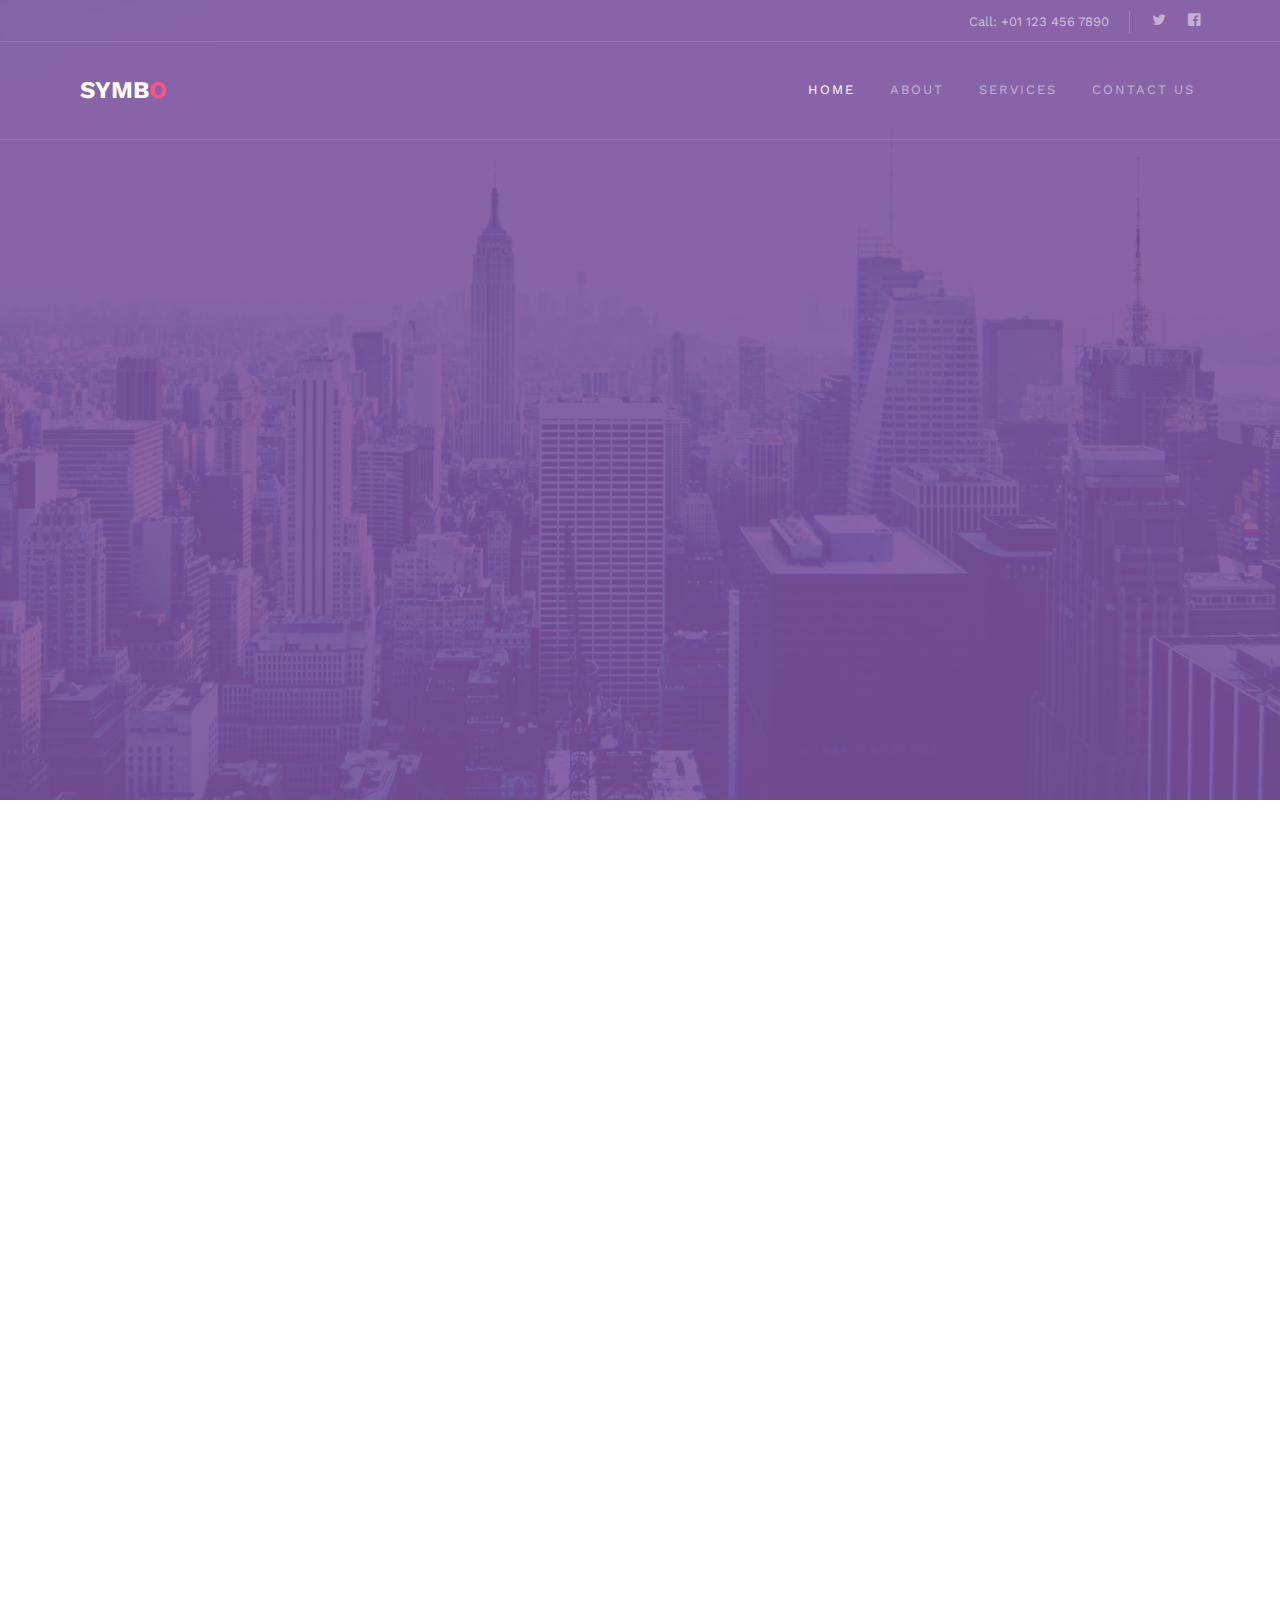
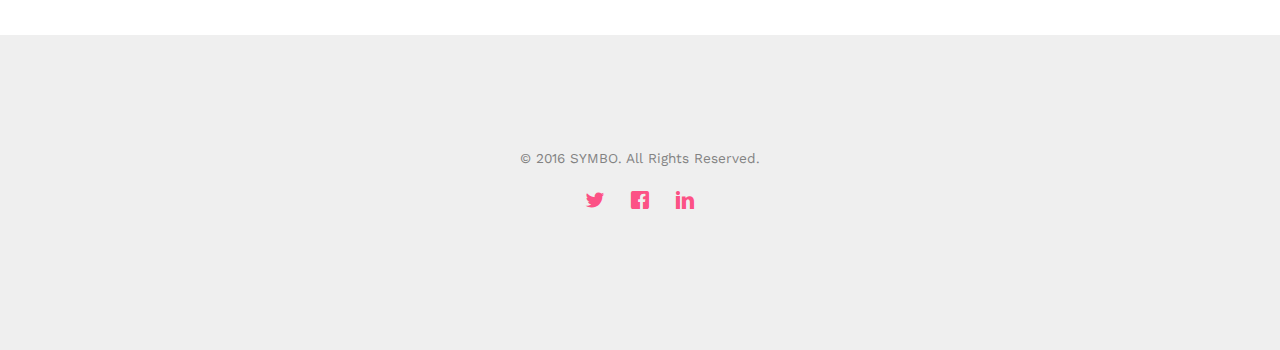
<file: index.html>
<!DOCTYPE HTML>
<html>
	<head>
	<meta charset="utf-8">
	<meta http-equiv="X-UA-Compatible" content="IE=edge">
	<title>Symbo</title>
	<meta name="viewport" content="width=device-width, initial-scale=1">
	<meta name="description" content="Free HTML5 Website Template by freehtml5.co" />
	<meta name="keywords" content="free website templates, free html5, free template, free bootstrap, free website template, html5, css3, mobile first, responsive" />
	<meta name="author" content="freehtml5.co" />

	

  	<!-- Facebook and Twitter integration -->
	<meta property="og:title" content=""/>
	<meta property="og:image" content=""/>
	<meta property="og:url" content=""/>
	<meta property="og:site_name" content=""/>
	<meta property="og:description" content=""/>
	<meta name="twitter:title" content="" />
	<meta name="twitter:image" content="" />
	<meta name="twitter:url" content="" />
	<meta name="twitter:card" content="" />

	<link href="https://fonts.googleapis.com/css?family=Work+Sans:300,400,500,700,800" rel="stylesheet">
	
	<!-- Animate.css -->
	<link rel="stylesheet" href="css/animate.css">
	<!-- Icomoon Icon Fonts-->
	<link rel="stylesheet" href="css/icomoon.css">
	<!-- Bootstrap  -->
	<link rel="stylesheet" href="css/bootstrap.css">
	
	<!-- Owl Carousel  -->
	<link rel="stylesheet" href="css/owl.carousel.min.css">
	<link rel="stylesheet" href="css/owl.theme.default.min.css">

	<!-- Theme style  -->
	<link rel="stylesheet" href="css/style.css">

	<!-- Modernizr JS -->
	<script src="js/modernizr-2.6.2.min.js"></script>
	<!-- FOR IE9 below -->
	<!--[if lt IE 9]>
	<script src="js/respond.min.js"></script>
	<![endif]-->

	</head>
	<body>
		
	<div class="fh5co-loader"></div>
	
	<div id="page">
	<nav class="fh5co-nav" role="navigation">
		<div class="top">
			<div class="container">
				<div class="row">
					<div class="col-xs-12 text-right">
						<p class="num">Call: +01 123 456 7890</p>
						<ul class="fh5co-social">
							<li><a href="#"><i class="icon-twitter"></i></a></li>
							<li><a href="#"><i class="icon-facebook"></i></a></li>
						</ul>
					</div>
				</div>
			</div>
		</div>
		<div class="top-menu">
			<div class="container">
				<div class="row">
					<div class="col-xs-2">
						<div id="fh5co-logo"><a href="index.html">SYMB<span>O</span></a></div>
					</div>
					<div class="col-xs-10 text-right menu-1">
						<ul>
                            <li class="active"><a href="index.html">Home</a></li>
							<li><a href="about.html">About</a></li>
							<li><a href="services.html">Services</a></li>
							<li><a href="#contactSection">Contact Us</a></li>
						</ul>
					</div>
				</div>
				
			</div>
		</div>
	</nav>

	<header id="fh5co-header" class="fh5co-cover" role="banner" style="background-image:url(images/img_bg_1.jpg);" data-stellar-background-ratio="0.5">
		<div class="overlay"></div>
		<div class="container">
			<div class="row">
				<div class="col-md-6">
					<div class="display-t">
						<div class="display-tc animate-box" data-animate-effect="fadeIn">
							<h1 id="heading">Solution for Wholesale</h1>
						</div>
					</div>
				</div>
			</div>
		</div>
	</header>
        
	
        
        <div id="fh5co-contact">
		<div class="container">
			<div class="row">
				<div class="col-md-5 col-md-push-1 animate-box">
					
					<div class="fh5co-contact-info">
						<h3 id="contactSection">Contact Information</h3>
						<ul>
							<li class="address">141, Morden Road, <br> Access House Office 9103, <br> Mitcham, CR4 4DG, <br>United Kingdom</li>
							<li class="phone"><a href="tel://1234567920">+ 1235 2355 98</a></li>
							<li class="email"><a href="mailto:info@symbo.uk">info@symbo.uk</a></li>
							<li class="url"><a href="http://symbo.uk">symbo.uk</a></li>
						</ul>
					</div>

				</div>
				<div class="col-md-6 animate-box">
					<h3>Get In Touch</h3>
					<form action="mailto:info@symbo.uk" method="post" enctype="text/plain">
						<div class="row form-group">
							<div class="col-md-6">
								<input type="text" id="fname" class="form-control" placeholder="Your firstname">
							</div>
							<div class="col-md-6">
								<input type="text" id="lname" class="form-control" placeholder="Your lastname">
							</div>
						</div>

						<div class="row form-group">
							<div class="col-md-12">
								<input type="text" id="email" class="form-control" placeholder="Your email address">
							</div>
						</div>

						<div class="row form-group">
							<div class="col-md-12">
								<input type="text" id="subject" class="form-control" placeholder="Your subject of this message">
							</div>
						</div>

						<div class="row form-group">
							<div class="col-md-12">
								<textarea name="message" id="message" cols="30" rows="10" class="form-control" placeholder="Say something about us"></textarea>
							</div>
						</div>
						<div class="form-group">
							<input type="submit" value="Send Message" class="btn btn-primary">
						</div>

					</form>		
				</div>
			</div>
			
		</div>
	</div>
        



	<footer id="fh5co-footer" role="contentinfo">
		<div class="container">

			<div class="row copyright">
				<div class="col-md-12 text-center">
					<p>
						<small class="block">&copy; 2016 SYMBO. All Rights Reserved.</small> 
					</p>
					<p>
						<ul class="fh5co-social-icons">
							<li><a href="#"><i class="icon-twitter"></i></a></li>
							<li><a href="#"><i class="icon-facebook"></i></a></li>
							<li><a href="#"><i class="icon-linkedin"></i></a></li>
						</ul>
					</p>
				</div>
			</div>
		</div>
	</footer>
	</div>

	<div class="gototop js-top">
		<a href="#" class="js-gotop"><i class="icon-arrow-up"></i></a>
	</div>
	
	<!-- jQuery -->
	<script src="js/jquery.min.js"></script>
	<!-- jQuery Easing -->
	<script src="js/jquery.easing.1.3.js"></script>
	<!-- Bootstrap -->
	<script src="js/bootstrap.min.js"></script>
	<!-- Waypoints -->
	<script src="js/jquery.waypoints.min.js"></script>
	<!-- Stellar Parallax -->
	<script src="js/jquery.stellar.min.js"></script>
	<!-- Carousel -->
	<script src="js/owl.carousel.min.js"></script>
	<!-- Main -->
	<script src="js/main.js"></script>

	</body>
</html>
</file>
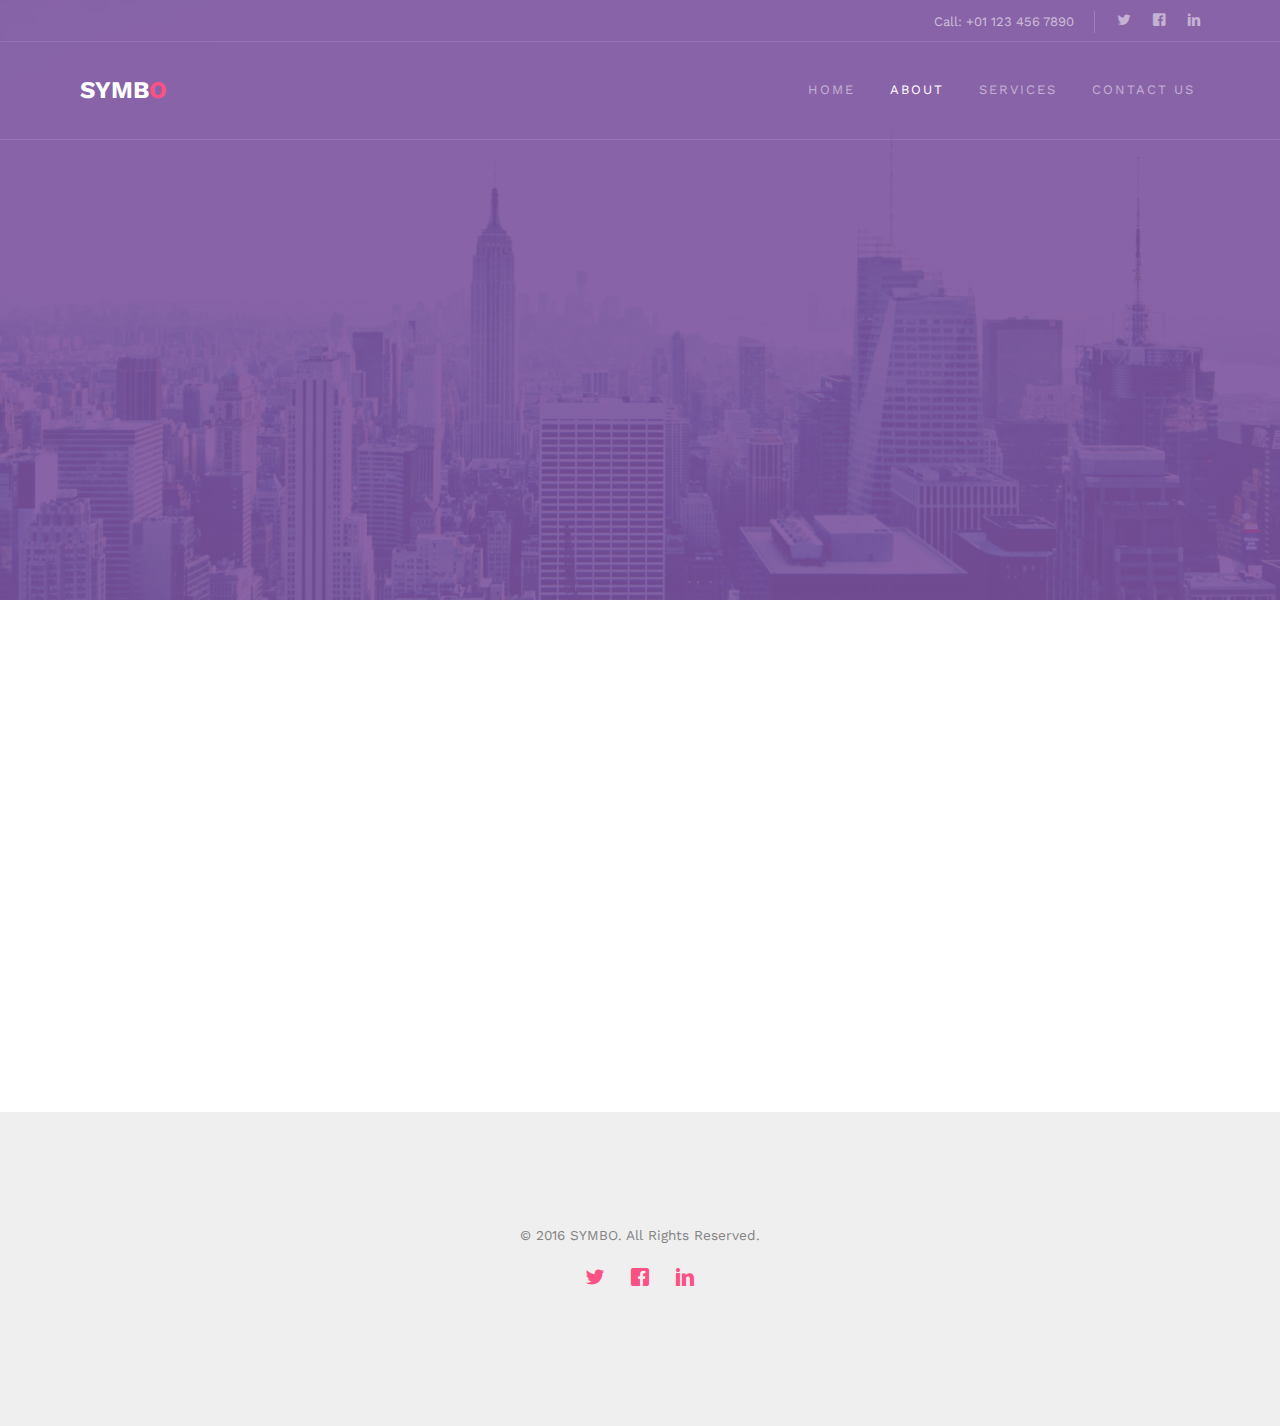
<file: about.html>
<!DOCTYPE HTML>
<html>
	<head>
	<meta charset="utf-8">
	<meta http-equiv="X-UA-Compatible" content="IE=edge">
	<title>Symbo | About Us</title>
	<meta name="viewport" content="width=device-width, initial-scale=1">
	<meta name="description" content="Free HTML5 Website Template by freehtml5.co" />
	<meta name="keywords" content="free website templates, free html5, free template, free bootstrap, free website template, html5, css3, mobile first, responsive" />
	<meta name="author" content="freehtml5.co" />


  	<!-- Facebook and Twitter integration -->
	<meta property="og:title" content=""/>
	<meta property="og:image" content=""/>
	<meta property="og:url" content=""/>
	<meta property="og:site_name" content=""/>
	<meta property="og:description" content=""/>
	<meta name="twitter:title" content="" />
	<meta name="twitter:image" content="" />
	<meta name="twitter:url" content="" />
	<meta name="twitter:card" content="" />

	<link href="https://fonts.googleapis.com/css?family=Work+Sans:300,400,500,700,800" rel="stylesheet">
	
	<!-- Animate.css -->
	<link rel="stylesheet" href="css/animate.css">
	<!-- Icomoon Icon Fonts-->
	<link rel="stylesheet" href="css/icomoon.css">
	<!-- Bootstrap  -->
	<link rel="stylesheet" href="css/bootstrap.css">
	
	<!-- Owl Carousel  -->
	<link rel="stylesheet" href="css/owl.carousel.min.css">
	<link rel="stylesheet" href="css/owl.theme.default.min.css">

	<!-- Theme style  -->
	<link rel="stylesheet" href="css/style.css">

	<!-- Modernizr JS -->
	<script src="js/modernizr-2.6.2.min.js"></script>
	<!-- FOR IE9 below -->
	<!--[if lt IE 9]>
	<script src="js/respond.min.js"></script>
	<![endif]-->

	</head>
	<body>
		
	<div class="fh5co-loader"></div>
	
	<div id="page">
	<nav class="fh5co-nav" role="navigation">
		<div class="top">
			<div class="container">
				<div class="row">
					<div class="col-xs-12 text-right">
						<p class="num">Call: +01 123 456 7890</p>
						<ul class="fh5co-social">
							<li><a href="#"><i class="icon-twitter"></i></a></li>
							<li><a href="#"><i class="icon-facebook"></i></a></li>
							<li><a href="#"><i class="icon-linkedin"></i></a></li>
						</ul>
					</div>
				</div>
			</div>
		</div>
		<div class="top-menu">
			<div class="container">
				<div class="row">
					<div class="col-xs-2">
						<div id="fh5co-logo"><a href="index.html">SYMB<span>O</span></a></div>
					</div>
					<div class="col-xs-10 text-right menu-1">
						<ul>
                            <li><a href="index.html">Home</a></li>
							<li class="active"><a href="about.html">About</a></li>
							<li>
								<a href="services.html">Services</a>
							</li>
							<li><a href="contact.html">Contact Us</a></li>
						</ul>
					</div>
				</div>
				
			</div>
		</div>
	</nav>

	<header id="fh5co-header" class="fh5co-cover fh5co-cover-sm" role="banner" style="background-image:url(images/img_bg_1.jpg);" data-stellar-background-ratio="0.5">
		<div class="overlay"></div>
		<div class="container">
			<div class="row">
				<div class="col-md-8 col-md-offset-2 text-center">
					<div class="display-t">
						<div class="display-tc animate-box" data-animate-effect="fadeIn">
							<h1>About Us</h1>
							
						</div>
					</div>
				</div>
			</div>
		</div>
	</header>
	
	<div id="fh5co-about">
		<div class="container">
			<div class="about-content">
				<div class="row animate-box">
					<div class="col-sm-8 col-sm-push-2">
                        <div class="desc">
                            <h3>SYMBO</h3>
							<p>Symbo is a Wholesale Telecommunication Company bridging a platform between carriers and countries worldwide. We focus on the needs of customers seeking a quality and stability of service that their business can depend on.</p>
                        </div>
					</div>
				</div>
			</div>
		</div>
	</div>

	<footer id="fh5co-footer" role="contentinfo">
		<div class="container">

			<div class="row copyright">
				<div class="col-md-12 text-center">
					<p>
						<small class="block">&copy; 2016 SYMBO. All Rights Reserved.</small> 
					</p>
					<p>
						<ul class="fh5co-social-icons">
							<li><a href="#"><i class="icon-twitter"></i></a></li>
							<li><a href="#"><i class="icon-facebook"></i></a></li>
							<li><a href="#"><i class="icon-linkedin"></i></a></li>
						</ul>
					</p>
				</div>
			</div>

		</div>
	</footer>
	</div>

	<div class="gototop js-top">
		<a href="#" class="js-gotop"><i class="icon-arrow-up"></i></a>
	</div>
	
	<!-- jQuery -->
	<script src="js/jquery.min.js"></script>
	<!-- jQuery Easing -->
	<script src="js/jquery.easing.1.3.js"></script>
	<!-- Bootstrap -->
	<script src="js/bootstrap.min.js"></script>
	<!-- Waypoints -->
	<script src="js/jquery.waypoints.min.js"></script>
	<!-- Stellar Parallax -->
	<script src="js/jquery.stellar.min.js"></script>
	<!-- Carousel -->
	<script src="js/owl.carousel.min.js"></script>
	<!-- Main -->
	<script src="js/main.js"></script>

	</body>
</html>
</file>
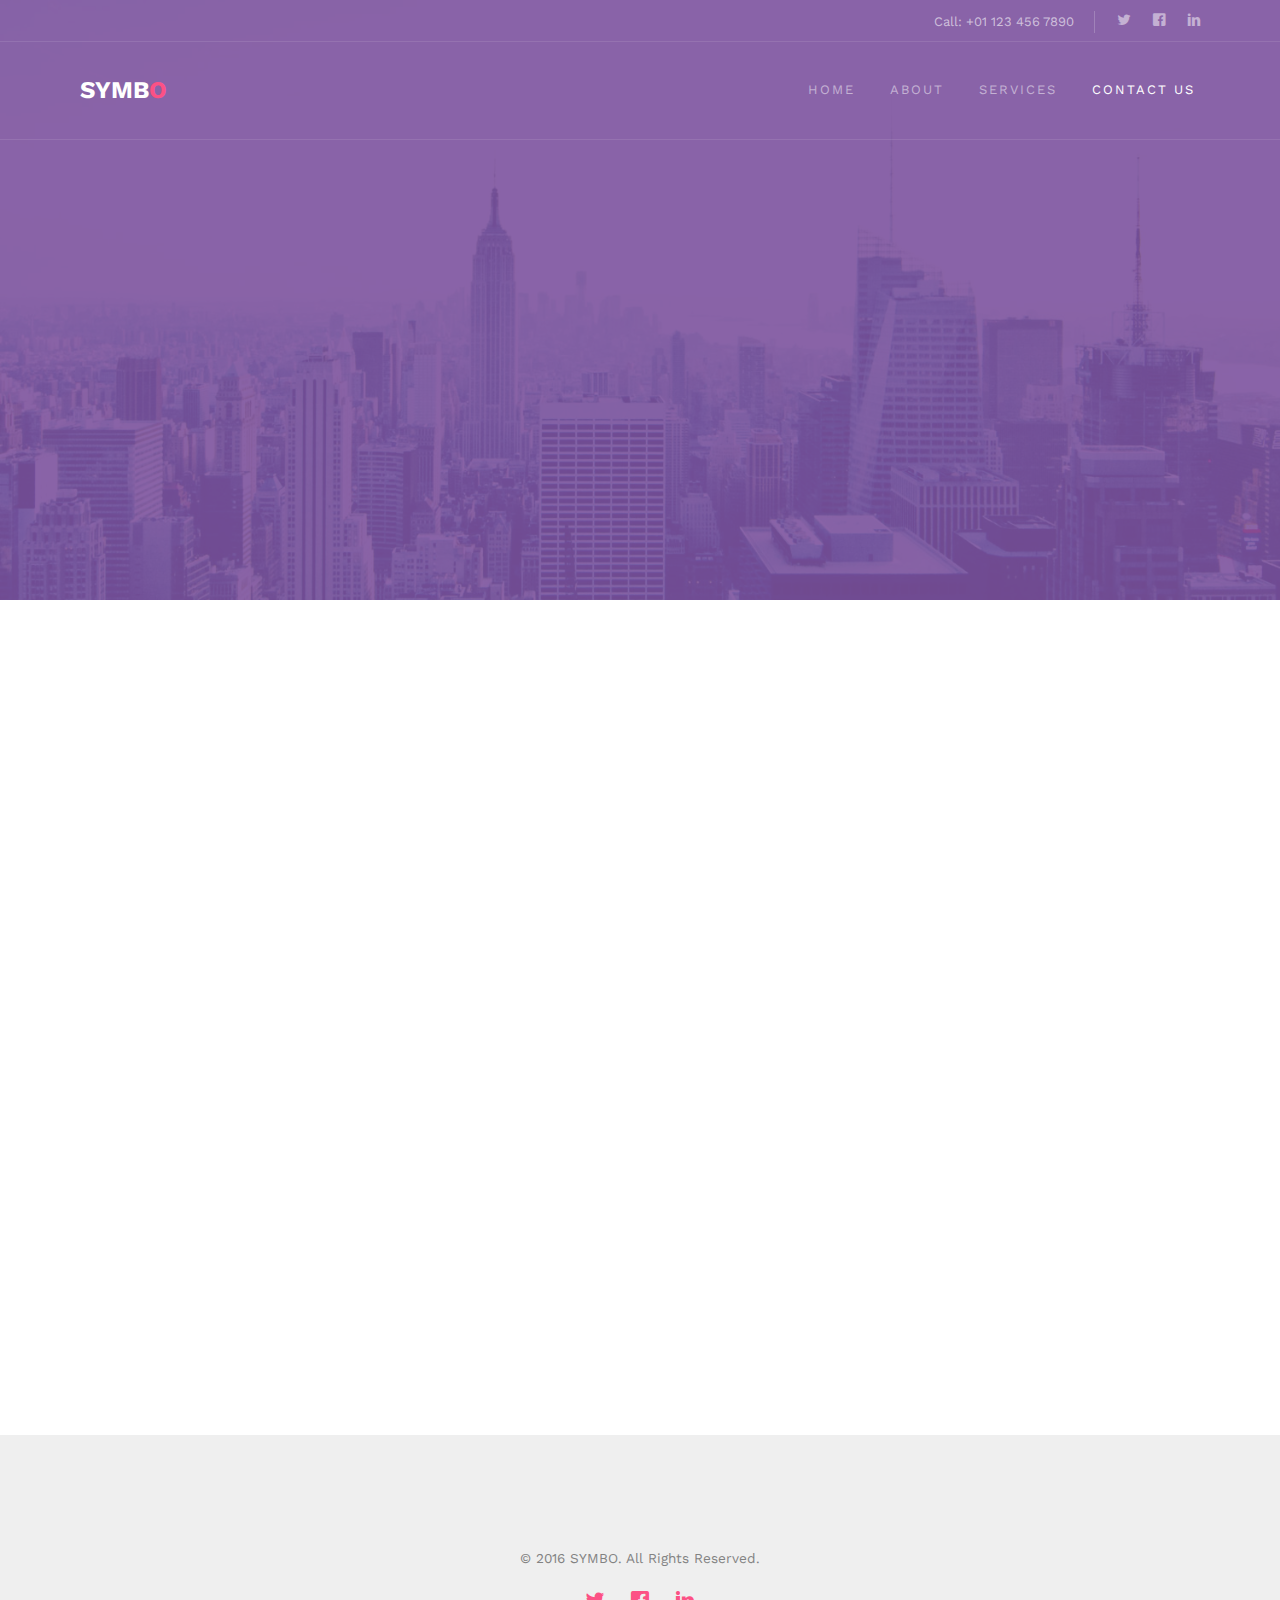
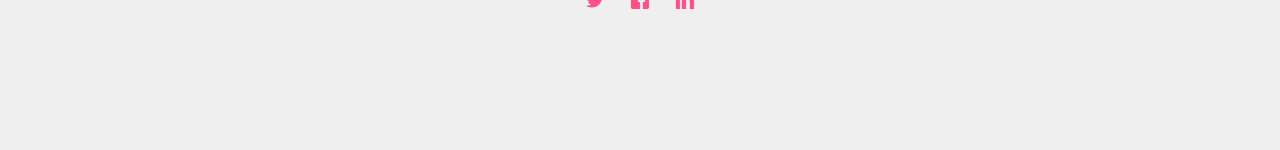
<file: contact.html>
<!DOCTYPE HTML>
<html>
	<head>
	<meta charset="utf-8">
	<meta http-equiv="X-UA-Compatible" content="IE=edge">
	<title>Symbo | Contact Us</title>
	<meta name="viewport" content="width=device-width, initial-scale=1">
	<meta name="description" content="Free HTML5 Website Template by freehtml5.co" />
	<meta name="keywords" content="free website templates, free html5, free template, free bootstrap, free website template, html5, css3, mobile first, responsive" />
	<meta name="author" content="freehtml5.co" />


  	<!-- Facebook and Twitter integration -->
	<meta property="og:title" content=""/>
	<meta property="og:image" content=""/>
	<meta property="og:url" content=""/>
	<meta property="og:site_name" content=""/>
	<meta property="og:description" content=""/>
	<meta name="twitter:title" content="" />
	<meta name="twitter:image" content="" />
	<meta name="twitter:url" content="" />
	<meta name="twitter:card" content="" />

	<link href="https://fonts.googleapis.com/css?family=Work+Sans:300,400,500,700,800" rel="stylesheet">
	
	<!-- Animate.css -->
	<link rel="stylesheet" href="css/animate.css">
	<!-- Icomoon Icon Fonts-->
	<link rel="stylesheet" href="css/icomoon.css">
	<!-- Bootstrap  -->
	<link rel="stylesheet" href="css/bootstrap.css">

	<!-- Owl Carousel  -->
	<link rel="stylesheet" href="css/owl.carousel.min.css">
	<link rel="stylesheet" href="css/owl.theme.default.min.css">

	<!-- Theme style  -->
	<link rel="stylesheet" href="css/style.css">

	<!-- Modernizr JS -->
	<script src="js/modernizr-2.6.2.min.js"></script>
	<!-- FOR IE9 below -->
	<!--[if lt IE 9]>
	<script src="js/respond.min.js"></script>
	<![endif]-->

	</head>
	<body>
		
	<div class="fh5co-loader"></div>
	
	<div id="page">
	<nav class="fh5co-nav" role="navigation">
		<div class="top">
			<div class="container">
				<div class="row">
					<div class="col-xs-12 text-right">
						<p class="num">Call: +01 123 456 7890</p>
						<ul class="fh5co-social">
							<li><a href="#"><i class="icon-twitter"></i></a></li>
							<li><a href="#"><i class="icon-facebook"></i></a></li>
							<li><a href="#"><i class="icon-linkedin"></i></a></li>
						</ul>
					</div>
				</div>
			</div>
		</div>
		<div class="top-menu">
			<div class="container">
				<div class="row">
					<div class="col-xs-2">
						<div id="fh5co-logo"><a href="index.html">SYMB<span>O</span></a></div>
					</div>
					<div class="col-xs-10 text-right menu-1">
						<ul>
                            <li><a href="index.html">Home</a></li>
							<li><a href="about.html">About</a></li>
							<li><a href="services.html">Services</a></li>
							<li class="active"><a href="contact.html">Contact Us</a></li>
						</ul>
					</div>
				</div>
				
			</div>
		</div>
	</nav>

	<header id="fh5co-header" class="fh5co-cover fh5co-cover-sm" role="banner" style="background-image:url(images/img_bg_1.jpg);">
		<div class="overlay"></div>
		<div class="container">
			<div class="row">
				<div class="col-md-8 col-md-offset-2 text-center">
					<div class="display-t">
						<div class="display-tc animate-box" data-animate-effect="fadeIn">
							<h1>Contact Us</h1>
						</div>
					</div>
				</div>
			</div>
		</div>
	</header>
	
	<div id="fh5co-contact">
		<div class="container">
			<div class="row">
				<div class="col-md-5 col-md-push-1 animate-box">
					
					<div class="fh5co-contact-info">
						<h3 id="contactSection">Contact Information</h3>
						<ul>
							<li class="address">141, Morden Road, <br> Access House Office 9103, <br> Mitcham, CR4 4DG, <br>United Kingdom</li>
							<li class="phone"><a href="tel://1234567920">+ 1235 2355 98</a></li>
							<li class="email"><a href="mailto:info@symbo.uk">info@symbo.uk</a></li>
							<li class="url"><a href="http://symbo.uk">symbo.uk</a></li>
						</ul>
					</div>

				</div>
				<div class="col-md-6 animate-box">
					<h3>Get In Touch</h3>
					<form action="mailto:info@symbo.uk" method="post" enctype="text/plain">
						<div class="row form-group">
							<div class="col-md-6">
								<input type="text" id="fname" class="form-control" placeholder="Your firstname">
							</div>
							<div class="col-md-6">
								<input type="text" id="lname" class="form-control" placeholder="Your lastname">
							</div>
						</div>

						<div class="row form-group">
							<div class="col-md-12">
								<input type="text" id="email" class="form-control" placeholder="Your email address">
							</div>
						</div>

						<div class="row form-group">
							<div class="col-md-12">
								<input type="text" id="subject" class="form-control" placeholder="Your subject of this message">
							</div>
						</div>

						<div class="row form-group">
							<div class="col-md-12">
								<textarea name="message" id="message" cols="30" rows="10" class="form-control" placeholder="Say something about us"></textarea>
							</div>
						</div>
						<div class="form-group">
							<input type="submit" value="Send Message" class="btn btn-primary">
						</div>

					</form>		
				</div>
			</div>
			
		</div>
	</div>

	<footer id="fh5co-footer" role="contentinfo">
		<div class="container">

			<div class="row copyright">
				<div class="col-md-12 text-center">
					<p>
						<small class="block">&copy; 2016 SYMBO. All Rights Reserved.</small> 
					</p>
					<p>
						<ul class="fh5co-social-icons">
							<li><a href="#"><i class="icon-twitter"></i></a></li>
							<li><a href="#"><i class="icon-facebook"></i></a></li>
							<li><a href="#"><i class="icon-linkedin"></i></a></li>
						</ul>
					</p>
				</div>
			</div>
		</div>
	</footer>
        
	</div>

	<div class="gototop js-top">
		<a href="#" class="js-gotop"><i class="icon-arrow-up"></i></a>
	</div>
	
	<!-- jQuery -->
	<script src="js/jquery.min.js"></script>
	<!-- jQuery Easing -->
	<script src="js/jquery.easing.1.3.js"></script>
	<!-- Bootstrap -->
	<script src="js/bootstrap.min.js"></script>
	<!-- Waypoints -->
	<script src="js/jquery.waypoints.min.js"></script>
	<!-- Stellar Parallax -->
	<script src="js/jquery.stellar.min.js"></script>
	<!-- Carousel -->
	<script src="js/owl.carousel.min.js"></script>
	<!-- Main -->
	<script src="js/main.js"></script>

	</body>
</html>
</file>
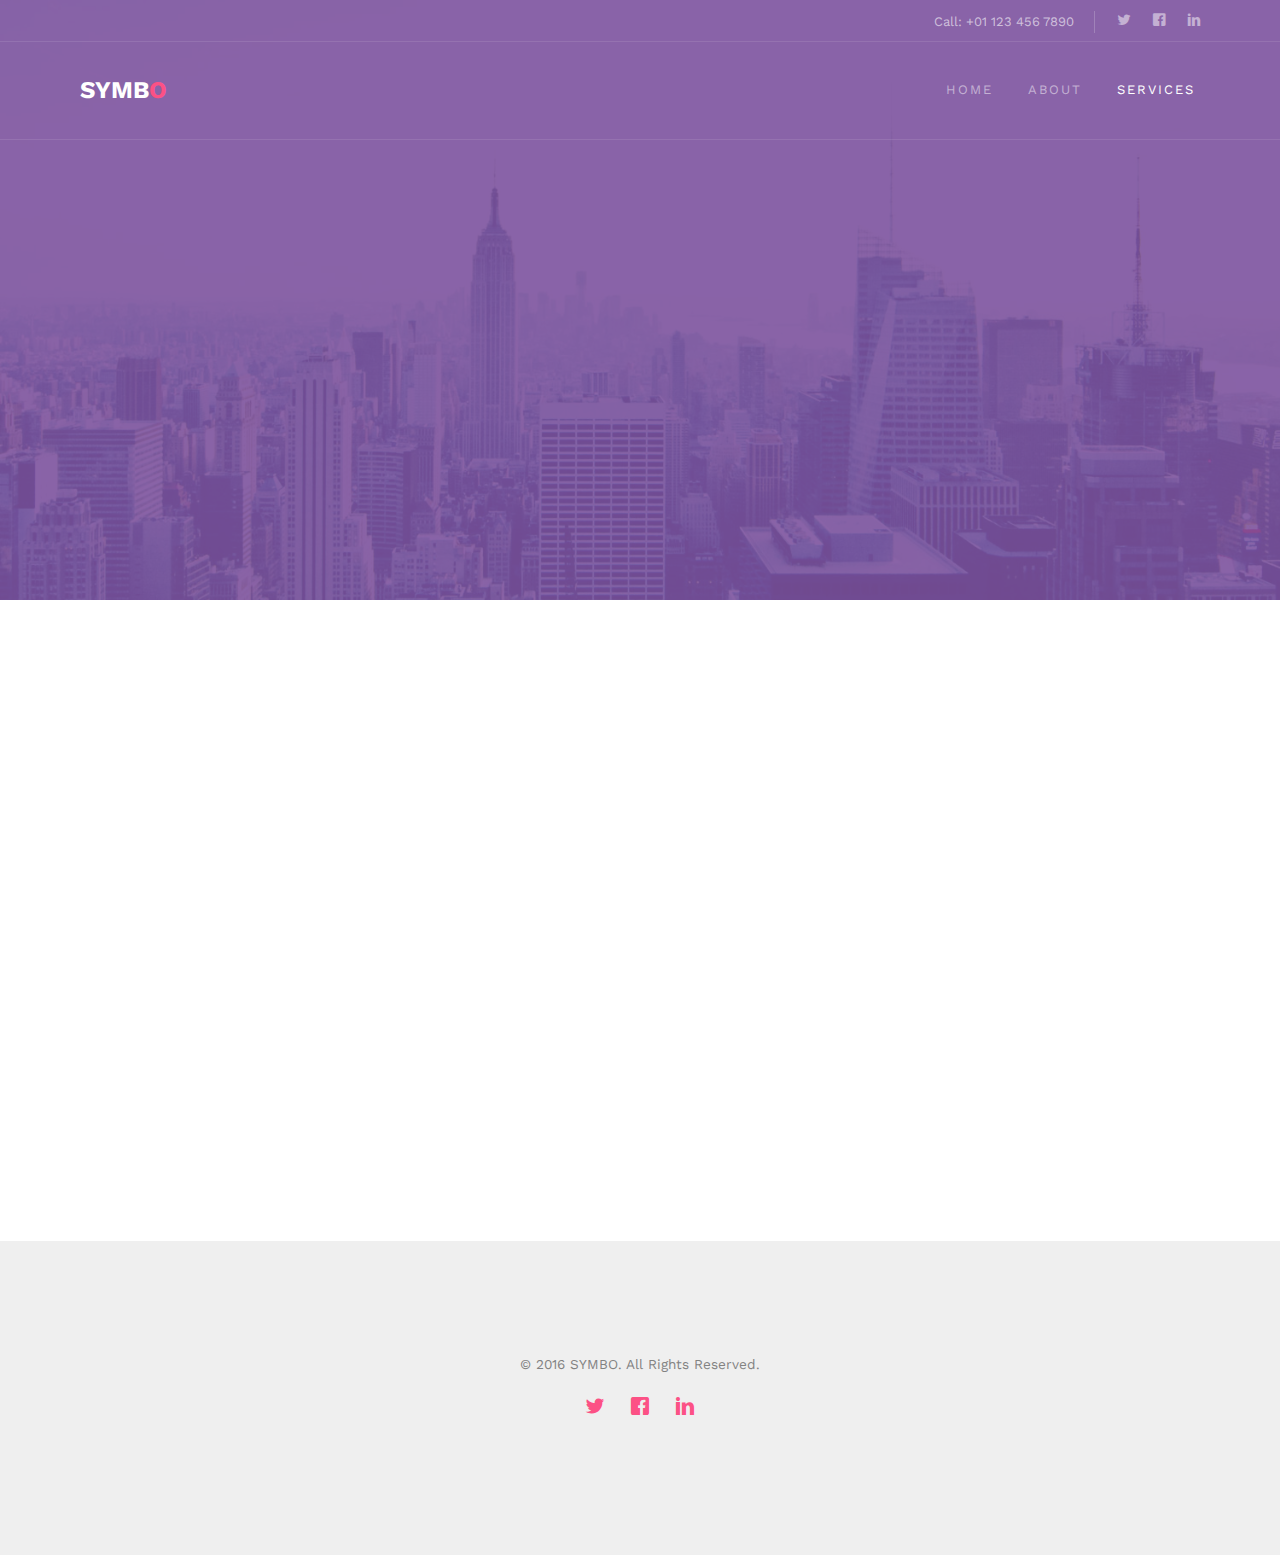
<file: services.html>
<!DOCTYPE HTML>
<html>
	<head>
	<meta charset="utf-8">
	<meta http-equiv="X-UA-Compatible" content="IE=edge">
	<title>Run &mdash; Free Website Template, Free HTML5 Template by freehtml5.co</title>
	<meta name="viewport" content="width=device-width, initial-scale=1">
	<meta name="description" content="Free HTML5 Website Template by freehtml5.co" />
	<meta name="keywords" content="free website templates, free html5, free template, free bootstrap, free website template, html5, css3, mobile first, responsive" />
	<meta name="author" content="freehtml5.co" />


  	<!-- Facebook and Twitter integration -->
	<meta property="og:title" content=""/>
	<meta property="og:image" content=""/>
	<meta property="og:url" content=""/>
	<meta property="og:site_name" content=""/>
	<meta property="og:description" content=""/>
	<meta name="twitter:title" content="" />
	<meta name="twitter:image" content="" />
	<meta name="twitter:url" content="" />
	<meta name="twitter:card" content="" />

	<link href="https://fonts.googleapis.com/css?family=Work+Sans:300,400,500,700,800" rel="stylesheet">
	
	<!-- Animate.css -->
	<link rel="stylesheet" href="css/animate.css">
	<!-- Icomoon Icon Fonts-->
	<link rel="stylesheet" href="css/icomoon.css">
	<!-- Bootstrap  -->
	<link rel="stylesheet" href="css/bootstrap.css">
	
	<!-- Owl Carousel  -->
	<link rel="stylesheet" href="css/owl.carousel.min.css">
	<link rel="stylesheet" href="css/owl.theme.default.min.css">

	<!-- Theme style  -->
	<link rel="stylesheet" href="css/style.css">

	<!-- Modernizr JS -->
	<script src="js/modernizr-2.6.2.min.js"></script>
	<!-- FOR IE9 below -->
	<!--[if lt IE 9]>
	<script src="js/respond.min.js"></script>
	<![endif]-->

	</head>
	<body>
		
	<div class="fh5co-loader"></div>
	
	<div id="page">
	<nav class="fh5co-nav" role="navigation">
		<div class="top">
			<div class="container">
				<div class="row">
					<div class="col-xs-12 text-right">
						<p class="num">Call: +01 123 456 7890</p>
						<ul class="fh5co-social">
							<li><a href="#"><i class="icon-twitter"></i></a></li>
							<li><a href="#"><i class="icon-facebook"></i></a></li>
							<li><a href="#"><i class="icon-linkedin"></i></a></li>
						</ul>
					</div>
				</div>
			</div>
		</div>
		<div class="top-menu">
			<div class="container">
				<div class="row">
					<div class="col-xs-2">
						<div id="fh5co-logo"><a href="index.html">SYMB<span>O</span></a></div>
					</div>
					<div class="col-xs-10 text-right menu-1">
						<ul>
                            <li><a href="index.html">Home</a></li>
							<li><a href="about.html">About</a></li>
							<li  class="active">
								<a href="services.html">Services</a>
							</li>
						</ul>
					</div>
				</div>
				
			</div>
		</div>
	</nav>

	<header id="fh5co-header" class="fh5co-cover fh5co-cover-sm" role="banner" style="background-image:url(images/img_bg_1.jpg);" data-stellar-background-ratio="0.5">
		<div class="overlay"></div>
		<div class="container">
			<div class="row">
				<div class="col-md-8 col-md-offset-2 text-center">
					<div class="display-t">
						<div class="display-tc animate-box" data-animate-effect="fadeIn">
							<h1>Services</h1>
							
						</div>
					</div>
				</div>
			</div>
		</div>
	</header>
	
	<div id="fh5co-about">
		<div class="container">
			<div class="about-content">
				<div class="row animate-box">
					<div class="col-sm-8 col-sm-push-2">
                        <div class="desc">
                            <h3>OUR SERVICES</h3>
							<p>Symbo offers reliable and high quality voice termination and transit services to satisfy customers needs and is the right choice for a competive voice termination and transit partner. International termination is offered through direct interconnections to leading international carriers.</p>
                            
                            <p>Voice services are offered through premium or Wholesale quality service levels." + "Voice calls are delivered at the highest quality, with the greatest economic efficiency being achieved by sophisticated routing and real time network monitoring.</p>
                        </div>
					</div>
				</div>
			</div>
		</div>
	</div>

	<footer id="fh5co-footer" role="contentinfo">
		<div class="container">

			<div class="row copyright">
				<div class="col-md-12 text-center">
					<p>
						<small class="block">&copy; 2016 SYMBO. All Rights Reserved.</small> 
					</p>
					<p>
						<ul class="fh5co-social-icons">
							<li><a href="#"><i class="icon-twitter"></i></a></li>
							<li><a href="#"><i class="icon-facebook"></i></a></li>
							<li><a href="#"><i class="icon-linkedin"></i></a></li>
						</ul>
					</p>
				</div>
			</div>

		</div>
	</footer>
	</div>

	<div class="gototop js-top">
		<a href="#" class="js-gotop"><i class="icon-arrow-up"></i></a>
	</div>
	
	<!-- jQuery -->
	<script src="js/jquery.min.js"></script>
	<!-- jQuery Easing -->
	<script src="js/jquery.easing.1.3.js"></script>
	<!-- Bootstrap -->
	<script src="js/bootstrap.min.js"></script>
	<!-- Waypoints -->
	<script src="js/jquery.waypoints.min.js"></script>
	<!-- Stellar Parallax -->
	<script src="js/jquery.stellar.min.js"></script>
	<!-- Carousel -->
	<script src="js/owl.carousel.min.js"></script>
	<!-- Main -->
	<script src="js/main.js"></script>

	</body>
</html>
</file>
<file: css/icomoon.css>
@font-face {
  font-family: 'icomoon';
  src:  url('../fonts/icomoon/icomoon.eot?6iuir');
  src:  url('../fonts/icomoon/icomoon.eot?6iuir#iefix') format('embedded-opentype'),
    url('../fonts/icomoon/icomoon.ttf?6iuir') format('truetype'),
    url('../fonts/icomoon/icomoon.woff?6iuir') format('woff'),
    url('../fonts/icomoon/icomoon.svg?6iuir#icomoon') format('svg');
  font-weight: normal;
  font-style: normal;
}

[class^="icon-"], [class*=" icon-"] {
  /* use !important to prevent issues with browser extensions that change fonts */
  font-family: 'icomoon' !important;
  speak: none;
  font-style: normal;
  font-weight: normal;
  font-variant: normal;
  text-transform: none;
  line-height: 1;

  /* Better Font Rendering =========== */
  -webkit-font-smoothing: antialiased;
  -moz-osx-font-smoothing: grayscale;
}

.icon-eye:before {
  content: "\e000";
}
.icon-paper-clip:before {
  content: "\e001";
}
.icon-mail:before {
  content: "\e002";
}
.icon-toggle:before {
  content: "\e003";
}
.icon-layout:before {
  content: "\e004";
}
.icon-link:before {
  content: "\e005";
}
.icon-bell:before {
  content: "\e006";
}
.icon-lock:before {
  content: "\e007";
}
.icon-unlock:before {
  content: "\e008";
}
.icon-ribbon:before {
  content: "\e009";
}
.icon-image:before {
  content: "\e010";
}
.icon-signal:before {
  content: "\e011";
}
.icon-target:before {
  content: "\e012";
}
.icon-clipboard:before {
  content: "\e013";
}
.icon-clock:before {
  content: "\e014";
}
.icon-watch:before {
  content: "\e015";
}
.icon-air-play:before {
  content: "\e016";
}
.icon-camera:before {
  content: "\e017";
}
.icon-video:before {
  content: "\e018";
}
.icon-disc:before {
  content: "\e019";
}
.icon-printer:before {
  content: "\e020";
}
.icon-monitor:before {
  content: "\e021";
}
.icon-server:before {
  content: "\e022";
}
.icon-cog:before {
  content: "\e023";
}
.icon-heart:before {
  content: "\e024";
}
.icon-paragraph:before {
  content: "\e025";
}
.icon-align-justify:before {
  content: "\e026";
}
.icon-align-left:before {
  content: "\e027";
}
.icon-align-center:before {
  content: "\e028";
}
.icon-align-right:before {
  content: "\e029";
}
.icon-book:before {
  content: "\e030";
}
.icon-layers:before {
  content: "\e031";
}
.icon-stack:before {
  content: "\e032";
}
.icon-stack-2:before {
  content: "\e033";
}
.icon-paper:before {
  content: "\e034";
}
.icon-paper-stack:before {
  content: "\e035";
}
.icon-search:before {
  content: "\e036";
}
.icon-zoom-in:before {
  content: "\e037";
}
.icon-zoom-out:before {
  content: "\e038";
}
.icon-reply:before {
  content: "\e039";
}
.icon-circle-plus:before {
  content: "\e040";
}
.icon-circle-minus:before {
  content: "\e041";
}
.icon-circle-check:before {
  content: "\e042";
}
.icon-circle-cross:before {
  content: "\e043";
}
.icon-square-plus:before {
  content: "\e044";
}
.icon-square-minus:before {
  content: "\e045";
}
.icon-square-check:before {
  content: "\e046";
}
.icon-square-cross:before {
  content: "\e047";
}
.icon-microphone:before {
  content: "\e048";
}
.icon-record:before {
  content: "\e049";
}
.icon-skip-back:before {
  content: "\e050";
}
.icon-rewind:before {
  content: "\e051";
}
.icon-play:before {
  content: "\e052";
}
.icon-pause:before {
  content: "\e053";
}
.icon-stop:before {
  content: "\e054";
}
.icon-fast-forward:before {
  content: "\e055";
}
.icon-skip-forward:before {
  content: "\e056";
}
.icon-shuffle:before {
  content: "\e057";
}
.icon-repeat:before {
  content: "\e058";
}
.icon-folder:before {
  content: "\e059";
}
.icon-umbrella:before {
  content: "\e060";
}
.icon-moon:before {
  content: "\e061";
}
.icon-thermometer:before {
  content: "\e062";
}
.icon-drop:before {
  content: "\e063";
}
.icon-sun:before {
  content: "\e064";
}
.icon-cloud:before {
  content: "\e065";
}
.icon-cloud-upload:before {
  content: "\e066";
}
.icon-cloud-download:before {
  content: "\e067";
}
.icon-upload:before {
  content: "\e068";
}
.icon-download:before {
  content: "\e069";
}
.icon-location:before {
  content: "\e070";
}
.icon-location-2:before {
  content: "\e071";
}
.icon-map:before {
  content: "\e072";
}
.icon-battery:before {
  content: "\e073";
}
.icon-head:before {
  content: "\e074";
}
.icon-briefcase:before {
  content: "\e075";
}
.icon-speech-bubble:before {
  content: "\e076";
}
.icon-anchor:before {
  content: "\e077";
}
.icon-globe:before {
  content: "\e078";
}
.icon-box:before {
  content: "\e079";
}
.icon-reload:before {
  content: "\e080";
}
.icon-share:before {
  content: "\e081";
}
.icon-marquee:before {
  content: "\e082";
}
.icon-marquee-plus:before {
  content: "\e083";
}
.icon-marquee-minus:before {
  content: "\e084";
}
.icon-tag:before {
  content: "\e085";
}
.icon-power:before {
  content: "\e086";
}
.icon-command:before {
  content: "\e087";
}
.icon-alt:before {
  content: "\e088";
}
.icon-esc:before {
  content: "\e089";
}
.icon-bar-graph:before {
  content: "\e090";
}
.icon-bar-graph-2:before {
  content: "\e091";
}
.icon-pie-graph:before {
  content: "\e092";
}
.icon-star:before {
  content: "\e093";
}
.icon-arrow-left:before {
  content: "\e094";
}
.icon-arrow-right:before {
  content: "\e095";
}
.icon-arrow-up:before {
  content: "\e096";
}
.icon-arrow-down:before {
  content: "\e097";
}
.icon-volume:before {
  content: "\e098";
}
.icon-mute:before {
  content: "\e099";
}
.icon-content-right:before {
  content: "\e100";
}
.icon-content-left:before {
  content: "\e101";
}
.icon-grid:before {
  content: "\e102";
}
.icon-grid-2:before {
  content: "\e103";
}
.icon-columns:before {
  content: "\e104";
}
.icon-loader:before {
  content: "\e105";
}
.icon-bag:before {
  content: "\e106";
}
.icon-ban:before {
  content: "\e107";
}
.icon-flag:before {
  content: "\e108";
}
.icon-trash:before {
  content: "\e109";
}
.icon-expand:before {
  content: "\e110";
}
.icon-contract:before {
  content: "\e111";
}
.icon-maximize:before {
  content: "\e112";
}
.icon-minimize:before {
  content: "\e113";
}
.icon-plus:before {
  content: "\e114";
}
.icon-minus:before {
  content: "\e115";
}
.icon-check:before {
  content: "\e116";
}
.icon-cross:before {
  content: "\e117";
}
.icon-move:before {
  content: "\e118";
}
.icon-delete:before {
  content: "\e119";
}
.icon-menu:before {
  content: "\e120";
}
.icon-archive:before {
  content: "\e121";
}
.icon-inbox:before {
  content: "\e122";
}
.icon-outbox:before {
  content: "\e123";
}
.icon-file:before {
  content: "\e124";
}
.icon-file-add:before {
  content: "\e125";
}
.icon-file-subtract:before {
  content: "\e126";
}
.icon-help:before {
  content: "\e127";
}
.icon-open:before {
  content: "\e128";
}
.icon-ellipsis:before {
  content: "\e129";
}
.icon-add-to-list:before {
  content: "\e900";
}
.icon-classic-computer:before {
  content: "\e901";
}
.icon-controller-fast-backward:before {
  content: "\e902";
}
.icon-creative-commons-attribution:before {
  content: "\e903";
}
.icon-creative-commons-noderivs:before {
  content: "\e904";
}
.icon-creative-commons-noncommercial-eu:before {
  content: "\e905";
}
.icon-creative-commons-noncommercial-us:before {
  content: "\e906";
}
.icon-creative-commons-public-domain:before {
  content: "\e907";
}
.icon-creative-commons-remix:before {
  content: "\e908";
}
.icon-creative-commons-share:before {
  content: "\e909";
}
.icon-creative-commons-sharealike:before {
  content: "\e90a";
}
.icon-creative-commons:before {
  content: "\e90b";
}
.icon-document-landscape:before {
  content: "\e90c";
}
.icon-remove-user:before {
  content: "\e90d";
}
.icon-warning:before {
  content: "\e90e";
}
.icon-arrow-bold-down:before {
  content: "\e90f";
}
.icon-arrow-bold-left:before {
  content: "\e910";
}
.icon-arrow-bold-right:before {
  content: "\e911";
}
.icon-arrow-bold-up:before {
  content: "\e912";
}
.icon-arrow-down2:before {
  content: "\e913";
}
.icon-arrow-left2:before {
  content: "\e914";
}
.icon-arrow-long-down:before {
  content: "\e915";
}
.icon-arrow-long-left:before {
  content: "\e916";
}
.icon-arrow-long-right:before {
  content: "\e917";
}
.icon-arrow-long-up:before {
  content: "\e918";
}
.icon-arrow-right2:before {
  content: "\e919";
}
.icon-arrow-up2:before {
  content: "\e91a";
}
.icon-arrow-with-circle-down:before {
  content: "\e91b";
}
.icon-arrow-with-circle-left:before {
  content: "\e91c";
}
.icon-arrow-with-circle-right:before {
  content: "\e91d";
}
.icon-arrow-with-circle-up:before {
  content: "\e91e";
}
.icon-bookmark:before {
  content: "\e91f";
}
.icon-bookmarks:before {
  content: "\e920";
}
.icon-chevron-down:before {
  content: "\e921";
}
.icon-chevron-left:before {
  content: "\e922";
}
.icon-chevron-right:before {
  content: "\e923";
}
.icon-chevron-small-down:before {
  content: "\e924";
}
.icon-chevron-small-left:before {
  content: "\e925";
}
.icon-chevron-small-right:before {
  content: "\e926";
}
.icon-chevron-small-up:before {
  content: "\e927";
}
.icon-chevron-thin-down:before {
  content: "\e928";
}
.icon-chevron-thin-left:before {
  content: "\e929";
}
.icon-chevron-thin-right:before {
  content: "\e92a";
}
.icon-chevron-thin-up:before {
  content: "\e92b";
}
.icon-chevron-up:before {
  content: "\e92c";
}
.icon-chevron-with-circle-down:before {
  content: "\e92d";
}
.icon-chevron-with-circle-left:before {
  content: "\e92e";
}
.icon-chevron-with-circle-right:before {
  content: "\e92f";
}
.icon-chevron-with-circle-up:before {
  content: "\e930";
}
.icon-cloud2:before {
  content: "\e931";
}
.icon-controller-fast-forward:before {
  content: "\e932";
}
.icon-controller-jump-to-start:before {
  content: "\e933";
}
.icon-controller-next:before {
  content: "\e934";
}
.icon-controller-paus:before {
  content: "\e935";
}
.icon-controller-play:before {
  content: "\e936";
}
.icon-controller-record:before {
  content: "\e937";
}
.icon-controller-stop:before {
  content: "\e938";
}
.icon-controller-volume:before {
  content: "\e939";
}
.icon-dot-single:before {
  content: "\e93a";
}
.icon-dots-three-horizontal:before {
  content: "\e93b";
}
.icon-dots-three-vertical:before {
  content: "\e93c";
}
.icon-dots-two-horizontal:before {
  content: "\e93d";
}
.icon-dots-two-vertical:before {
  content: "\e93e";
}
.icon-download2:before {
  content: "\e93f";
}
.icon-emoji-flirt:before {
  content: "\e940";
}
.icon-flow-branch:before {
  content: "\e941";
}
.icon-flow-cascade:before {
  content: "\e942";
}
.icon-flow-line:before {
  content: "\e943";
}
.icon-flow-parallel:before {
  content: "\e944";
}
.icon-flow-tree:before {
  content: "\e945";
}
.icon-install:before {
  content: "\e946";
}
.icon-layers2:before {
  content: "\e947";
}
.icon-open-book:before {
  content: "\e948";
}
.icon-resize-100:before {
  content: "\e949";
}
.icon-resize-full-screen:before {
  content: "\e94a";
}
.icon-save:before {
  content: "\e94b";
}
.icon-select-arrows:before {
  content: "\e94c";
}
.icon-sound-mute:before {
  content: "\e94d";
}
.icon-sound:before {
  content: "\e94e";
}
.icon-trash2:before {
  content: "\e94f";
}
.icon-triangle-down:before {
  content: "\e950";
}
.icon-triangle-left:before {
  content: "\e951";
}
.icon-triangle-right:before {
  content: "\e952";
}
.icon-triangle-up:before {
  content: "\e953";
}
.icon-uninstall:before {
  content: "\e954";
}
.icon-upload-to-cloud:before {
  content: "\e955";
}
.icon-upload2:before {
  content: "\e956";
}
.icon-add-user:before {
  content: "\e957";
}
.icon-address:before {
  content: "\e958";
}
.icon-adjust:before {
  content: "\e959";
}
.icon-air:before {
  content: "\e95a";
}
.icon-aircraft-landing:before {
  content: "\e95b";
}
.icon-aircraft-take-off:before {
  content: "\e95c";
}
.icon-aircraft:before {
  content: "\e95d";
}
.icon-align-bottom:before {
  content: "\e95e";
}
.icon-align-horizontal-middle:before {
  content: "\e95f";
}
.icon-align-left2:before {
  content: "\e960";
}
.icon-align-right2:before {
  content: "\e961";
}
.icon-align-top:before {
  content: "\e962";
}
.icon-align-vertical-middle:before {
  content: "\e963";
}
.icon-archive2:before {
  content: "\e964";
}
.icon-area-graph:before {
  content: "\e965";
}
.icon-attachment:before {
  content: "\e966";
}
.icon-awareness-ribbon:before {
  content: "\e967";
}
.icon-back-in-time:before {
  content: "\e968";
}
.icon-back:before {
  content: "\e969";
}
.icon-bar-graph2:before {
  content: "\e96a";
}
.icon-battery2:before {
  content: "\e96b";
}
.icon-beamed-note:before {
  content: "\e96c";
}
.icon-bell2:before {
  content: "\e96d";
}
.icon-blackboard:before {
  content: "\e96e";
}
.icon-block:before {
  content: "\e96f";
}
.icon-book2:before {
  content: "\e970";
}
.icon-bowl:before {
  content: "\e971";
}
.icon-box2:before {
  content: "\e972";
}
.icon-briefcase2:before {
  content: "\e973";
}
.icon-browser:before {
  content: "\e974";
}
.icon-brush:before {
  content: "\e975";
}
.icon-bucket:before {
  content: "\e976";
}
.icon-cake:before {
  content: "\e977";
}
.icon-calculator:before {
  content: "\e978";
}
.icon-calendar:before {
  content: "\e979";
}
.icon-camera2:before {
  content: "\e97a";
}
.icon-ccw:before {
  content: "\e97b";
}
.icon-chat:before {
  content: "\e97c";
}
.icon-check2:before {
  content: "\e97d";
}
.icon-circle-with-cross:before {
  content: "\e97e";
}
.icon-circle-with-minus:before {
  content: "\e97f";
}
.icon-circle-with-plus:before {
  content: "\e980";
}
.icon-circle:before {
  content: "\e981";
}
.icon-circular-graph:before {
  content: "\e982";
}
.icon-clapperboard:before {
  content: "\e983";
}
.icon-clipboard2:before {
  content: "\e984";
}
.icon-clock2:before {
  content: "\e985";
}
.icon-code:before {
  content: "\e986";
}
.icon-cog2:before {
  content: "\e987";
}
.icon-colours:before {
  content: "\e988";
}
.icon-compass:before {
  content: "\e989";
}
.icon-copy:before {
  content: "\e98a";
}
.icon-credit-card:before {
  content: "\e98b";
}
.icon-credit:before {
  content: "\e98c";
}
.icon-cross2:before {
  content: "\e98d";
}
.icon-cup:before {
  content: "\e98e";
}
.icon-cw:before {
  content: "\e98f";
}
.icon-cycle:before {
  content: "\e990";
}
.icon-database:before {
  content: "\e991";
}
.icon-dial-pad:before {
  content: "\e992";
}
.icon-direction:before {
  content: "\e993";
}
.icon-document:before {
  content: "\e994";
}
.icon-documents:before {
  content: "\e995";
}
.icon-drink:before {
  content: "\e996";
}
.icon-drive:before {
  content: "\e997";
}
.icon-drop2:before {
  content: "\e998";
}
.icon-edit:before {
  content: "\e999";
}
.icon-email:before {
  content: "\e99a";
}
.icon-emoji-happy:before {
  content: "\e99b";
}
.icon-emoji-neutral:before {
  content: "\e99c";
}
.icon-emoji-sad:before {
  content: "\e99d";
}
.icon-erase:before {
  content: "\e99e";
}
.icon-eraser:before {
  content: "\e99f";
}
.icon-export:before {
  content: "\e9a0";
}
.icon-eye2:before {
  content: "\e9a1";
}
.icon-feather:before {
  content: "\e9a2";
}
.icon-flag2:before {
  content: "\e9a3";
}
.icon-flash:before {
  content: "\e9a4";
}
.icon-flashlight:before {
  content: "\e9a5";
}
.icon-flat-brush:before {
  content: "\e9a6";
}
.icon-folder-images:before {
  content: "\e9a7";
}
.icon-folder-music:before {
  content: "\e9a8";
}
.icon-folder-video:before {
  content: "\e9a9";
}
.icon-folder2:before {
  content: "\e9aa";
}
.icon-forward:before {
  content: "\e9ab";
}
.icon-funnel:before {
  content: "\e9ac";
}
.icon-game-controller:before {
  content: "\e9ad";
}
.icon-gauge:before {
  content: "\e9ae";
}
.icon-globe2:before {
  content: "\e9af";
}
.icon-graduation-cap:before {
  content: "\e9b0";
}
.icon-grid2:before {
  content: "\e9b1";
}
.icon-hair-cross:before {
  content: "\e9b2";
}
.icon-hand:before {
  content: "\e9b3";
}
.icon-heart-outlined:before {
  content: "\e9b4";
}
.icon-heart2:before {
  content: "\e9b5";
}
.icon-help-with-circle:before {
  content: "\e9b6";
}
.icon-help2:before {
  content: "\e9b7";
}
.icon-home:before {
  content: "\e9b8";
}
.icon-hour-glass:before {
  content: "\e9b9";
}
.icon-image-inverted:before {
  content: "\e9ba";
}
.icon-image2:before {
  content: "\e9bb";
}
.icon-images:before {
  content: "\e9bc";
}
.icon-inbox2:before {
  content: "\e9bd";
}
.icon-infinity:before {
  content: "\e9be";
}
.icon-info-with-circle:before {
  content: "\e9bf";
}
.icon-info:before {
  content: "\e9c0";
}
.icon-key:before {
  content: "\e9c1";
}
.icon-keyboard:before {
  content: "\e9c2";
}
.icon-lab-flask:before {
  content: "\e9c3";
}
.icon-landline:before {
  content: "\e9c4";
}
.icon-language:before {
  content: "\e9c5";
}
.icon-laptop:before {
  content: "\e9c6";
}
.icon-leaf:before {
  content: "\e9c7";
}
.icon-level-down:before {
  content: "\e9c8";
}
.icon-level-up:before {
  content: "\e9c9";
}
.icon-lifebuoy:before {
  content: "\e9ca";
}
.icon-light-bulb:before {
  content: "\e9cb";
}
.icon-light-down:before {
  content: "\e9cc";
}
.icon-light-up:before {
  content: "\e9cd";
}
.icon-line-graph:before {
  content: "\e9ce";
}
.icon-link2:before {
  content: "\e9cf";
}
.icon-list:before {
  content: "\e9d0";
}
.icon-location-pin:before {
  content: "\e9d1";
}
.icon-location2:before {
  content: "\e9d2";
}
.icon-lock-open:before {
  content: "\e9d3";
}
.icon-lock2:before {
  content: "\e9d4";
}
.icon-log-out:before {
  content: "\e9d5";
}
.icon-login:before {
  content: "\e9d6";
}
.icon-loop:before {
  content: "\e9d7";
}
.icon-magnet:before {
  content: "\e9d8";
}
.icon-magnifying-glass:before {
  content: "\e9d9";
}
.icon-mail2:before {
  content: "\e9da";
}
.icon-man:before {
  content: "\e9db";
}
.icon-map2:before {
  content: "\e9dc";
}
.icon-mask:before {
  content: "\e9dd";
}
.icon-medal:before {
  content: "\e9de";
}
.icon-megaphone:before {
  content: "\e9df";
}
.icon-menu2:before {
  content: "\e9e0";
}
.icon-message:before {
  content: "\e9e1";
}
.icon-mic:before {
  content: "\e9e2";
}
.icon-minus2:before {
  content: "\e9e3";
}
.icon-mobile:before {
  content: "\e9e4";
}
.icon-modern-mic:before {
  content: "\e9e5";
}
.icon-moon2:before {
  content: "\e9e6";
}
.icon-mouse:before {
  content: "\e9e7";
}
.icon-music:before {
  content: "\e9e8";
}
.icon-network:before {
  content: "\e9e9";
}
.icon-new-message:before {
  content: "\e9ea";
}
.icon-new:before {
  content: "\e9eb";
}
.icon-news:before {
  content: "\e9ec";
}
.icon-note:before {
  content: "\e9ed";
}
.icon-notification:before {
  content: "\e9ee";
}
.icon-old-mobile:before {
  content: "\e9ef";
}
.icon-old-phone:before {
  content: "\e9f0";
}
.icon-palette:before {
  content: "\e9f1";
}
.icon-paper-plane:before {
  content: "\e9f2";
}
.icon-pencil:before {
  content: "\e9f3";
}
.icon-phone:before {
  content: "\e9f4";
}
.icon-pie-chart:before {
  content: "\e9f5";
}
.icon-pin:before {
  content: "\e9f6";
}
.icon-plus2:before {
  content: "\e9f7";
}
.icon-popup:before {
  content: "\e9f8";
}
.icon-power-plug:before {
  content: "\e9f9";
}
.icon-price-ribbon:before {
  content: "\e9fa";
}
.icon-price-tag:before {
  content: "\e9fb";
}
.icon-print:before {
  content: "\e9fc";
}
.icon-progress-empty:before {
  content: "\e9fd";
}
.icon-progress-full:before {
  content: "\e9fe";
}
.icon-progress-one:before {
  content: "\e9ff";
}
.icon-progress-two:before {
  content: "\ea00";
}
.icon-publish:before {
  content: "\ea01";
}
.icon-quote:before {
  content: "\ea02";
}
.icon-radio:before {
  content: "\ea03";
}
.icon-reply-all:before {
  content: "\ea04";
}
.icon-reply2:before {
  content: "\ea05";
}
.icon-retweet:before {
  content: "\ea06";
}
.icon-rocket:before {
  content: "\ea07";
}
.icon-round-brush:before {
  content: "\ea08";
}
.icon-rss:before {
  content: "\ea09";
}
.icon-ruler:before {
  content: "\ea0a";
}
.icon-scissors:before {
  content: "\ea0b";
}
.icon-share-alternitive:before {
  content: "\ea0c";
}
.icon-share2:before {
  content: "\ea0d";
}
.icon-shareable:before {
  content: "\ea0e";
}
.icon-shield:before {
  content: "\ea0f";
}
.icon-shop:before {
  content: "\ea10";
}
.icon-shopping-bag:before {
  content: "\ea11";
}
.icon-shopping-basket:before {
  content: "\ea12";
}
.icon-shopping-cart:before {
  content: "\ea13";
}
.icon-shuffle2:before {
  content: "\ea14";
}
.icon-signal2:before {
  content: "\ea15";
}
.icon-sound-mix:before {
  content: "\ea16";
}
.icon-sports-club:before {
  content: "\ea17";
}
.icon-spreadsheet:before {
  content: "\ea18";
}
.icon-squared-cross:before {
  content: "\ea19";
}
.icon-squared-minus:before {
  content: "\ea1a";
}
.icon-squared-plus:before {
  content: "\ea1b";
}
.icon-star-outlined:before {
  content: "\ea1c";
}
.icon-star2:before {
  content: "\ea1d";
}
.icon-stopwatch:before {
  content: "\ea1e";
}
.icon-suitcase:before {
  content: "\ea1f";
}
.icon-swap:before {
  content: "\ea20";
}
.icon-sweden:before {
  content: "\ea21";
}
.icon-switch:before {
  content: "\ea22";
}
.icon-tablet:before {
  content: "\ea23";
}
.icon-tag2:before {
  content: "\ea24";
}
.icon-text-document-inverted:before {
  content: "\ea25";
}
.icon-text-document:before {
  content: "\ea26";
}
.icon-text:before {
  content: "\ea27";
}
.icon-thermometer2:before {
  content: "\ea28";
}
.icon-thumbs-down:before {
  content: "\ea29";
}
.icon-thumbs-up:before {
  content: "\ea2a";
}
.icon-thunder-cloud:before {
  content: "\ea2b";
}
.icon-ticket:before {
  content: "\ea2c";
}
.icon-time-slot:before {
  content: "\ea2d";
}
.icon-tools:before {
  content: "\ea2e";
}
.icon-traffic-cone:before {
  content: "\ea2f";
}
.icon-tree:before {
  content: "\ea30";
}
.icon-trophy:before {
  content: "\ea31";
}
.icon-tv:before {
  content: "\ea32";
}
.icon-typing:before {
  content: "\ea33";
}
.icon-unread:before {
  content: "\ea34";
}
.icon-untag:before {
  content: "\ea35";
}
.icon-user:before {
  content: "\ea36";
}
.icon-users:before {
  content: "\ea37";
}
.icon-v-card:before {
  content: "\ea38";
}
.icon-video2:before {
  content: "\ea39";
}
.icon-vinyl:before {
  content: "\ea3a";
}
.icon-voicemail:before {
  content: "\ea3b";
}
.icon-wallet:before {
  content: "\ea3c";
}
.icon-water:before {
  content: "\ea3d";
}
.icon-px-with-circle:before {
  content: "\ea3e";
}
.icon-px:before {
  content: "\ea3f";
}
.icon-basecamp:before {
  content: "\ea40";
}
.icon-behance:before {
  content: "\ea41";
}
.icon-creative-cloud:before {
  content: "\ea42";
}
.icon-dropbox:before {
  content: "\ea43";
}
.icon-evernote:before {
  content: "\ea44";
}
.icon-flattr:before {
  content: "\ea45";
}
.icon-foursquare:before {
  content: "\ea46";
}
.icon-google-drive:before {
  content: "\ea47";
}
.icon-google-hangouts:before {
  content: "\ea48";
}
.icon-grooveshark:before {
  content: "\ea49";
}
.icon-icloud:before {
  content: "\ea4a";
}
.icon-mixi:before {
  content: "\ea4b";
}
.icon-onedrive:before {
  content: "\ea4c";
}
.icon-paypal:before {
  content: "\ea4d";
}
.icon-picasa:before {
  content: "\ea4e";
}
.icon-qq:before {
  content: "\ea4f";
}
.icon-rdio-with-circle:before {
  content: "\ea50";
}
.icon-renren:before {
  content: "\ea51";
}
.icon-scribd:before {
  content: "\ea52";
}
.icon-sina-weibo:before {
  content: "\ea53";
}
.icon-skype-with-circle:before {
  content: "\ea54";
}
.icon-skype:before {
  content: "\ea55";
}
.icon-slideshare:before {
  content: "\ea56";
}
.icon-smashing:before {
  content: "\ea57";
}
.icon-soundcloud:before {
  content: "\ea58";
}
.icon-spotify-with-circle:before {
  content: "\ea59";
}
.icon-spotify:before {
  content: "\ea5a";
}
.icon-swarm:before {
  content: "\ea5b";
}
.icon-vine-with-circle:before {
  content: "\ea5c";
}
.icon-vine:before {
  content: "\ea5d";
}
.icon-vk-alternitive:before {
  content: "\ea5e";
}
.icon-vk-with-circle:before {
  content: "\ea5f";
}
.icon-vk:before {
  content: "\ea60";
}
.icon-xing-with-circle:before {
  content: "\ea61";
}
.icon-xing:before {
  content: "\ea62";
}
.icon-yelp:before {
  content: "\ea63";
}
.icon-dribbble-with-circle:before {
  content: "\ea64";
}
.icon-dribbble:before {
  content: "\ea65";
}
.icon-facebook-with-circle:before {
  content: "\ea66";
}
.icon-facebook:before {
  content: "\ea67";
}
.icon-flickr-with-circle:before {
  content: "\ea68";
}
.icon-flickr:before {
  content: "\ea69";
}
.icon-github-with-circle:before {
  content: "\ea6a";
}
.icon-github:before {
  content: "\ea6b";
}
.icon-google-with-circle:before {
  content: "\ea6c";
}
.icon-google:before {
  content: "\ea6d";
}
.icon-instagram-with-circle:before {
  content: "\ea6e";
}
.icon-instagram:before {
  content: "\ea6f";
}
.icon-lastfm-with-circle:before {
  content: "\ea70";
}
.icon-lastfm:before {
  content: "\ea71";
}
.icon-linkedin-with-circle:before {
  content: "\ea72";
}
.icon-linkedin:before {
  content: "\ea73";
}
.icon-pinterest-with-circle:before {
  content: "\ea74";
}
.icon-pinterest:before {
  content: "\ea75";
}
.icon-rdio:before {
  content: "\ea76";
}
.icon-stumbleupon-with-circle:before {
  content: "\ea77";
}
.icon-stumbleupon:before {
  content: "\ea78";
}
.icon-tumblr-with-circle:before {
  content: "\ea79";
}
.icon-tumblr:before {
  content: "\ea7a";
}
.icon-twitter-with-circle:before {
  content: "\ea7b";
}
.icon-twitter:before {
  content: "\ea7c";
}
.icon-vimeo-with-circle:before {
  content: "\ea7d";
}
.icon-vimeo:before {
  content: "\ea7e";
}
.icon-youtube-with-circle:before {
  content: "\ea7f";
}
.icon-youtube:before {
  content: "\ea80";
}
</file>
<file: css/style.css>
@font-face {
  font-family: 'icomoon';
  src: url("../fonts/icomoon/icomoon.eot?srf3rx");
  src: url("../fonts/icomoon/icomoon.eot?srf3rx#iefix") format("embedded-opentype"), url("../fonts/icomoon/icomoon.ttf?srf3rx") format("truetype"), url("../fonts/icomoon/icomoon.woff?srf3rx") format("woff"), url("../fonts/icomoon/icomoon.svg?srf3rx#icomoon") format("svg");
  font-weight: normal;
  font-style: normal;
}
/* =======================================================
*
* 	Template Style 
*
* ======================================================= */

.fade100 {
    opacity: 100;
    transition-property: opacity;
    transition-duration: 1s;
}

.fade0 {
    opacity: 0;
    transition-property: opacity;
    transition-duration: 0.5s;
}

pos0 {
    margin-left: -500px;
    transition-property: margin-left;
    transition-duration: 1s;
}
pos1 {
    margin-left: 0px;
    transition-property: margin-left;
    transition-duration: 1s;
}

body {
  font-family: "Work Sans", Arial, sans-serif;
  font-weight: 400;
  font-size: 16px;
  line-height: 1.7;
  color: #828282;
  background: #fff;
}

#page {
  position: relative;
  overflow-x: hidden;
  width: 100%;
  height: 100%;
  -webkit-transition: 0.5s;
  -o-transition: 0.5s;
  transition: 0.5s;
}
.offcanvas #page {
  overflow: hidden;
  position: absolute;
}
.offcanvas #page:after {
  -webkit-transition: 2s;
  -o-transition: 2s;
  transition: 2s;
  position: absolute;
  top: 0;
  right: 0;
  bottom: 0;
  left: 0;
  z-index: 101;
  background: rgba(0, 0, 0, 0.7);
  content: "";
}

a {
  color: #FC5185;
  -webkit-transition: 0.5s;
  -o-transition: 0.5s;
  transition: 0.5s;
}
a:hover, a:active, a:focus {
  color: #FC5185;
  outline: none;
  text-decoration: none;
}

p {
  margin-bottom: 20px;
}

h1, h2, h3, h4, h5, h6, figure {
  color: #000;
  font-family: "Work Sans", Arial, sans-serif;
  font-weight: 400;
  margin: 0 0 20px 0;
}

::-webkit-selection {
  color: #fff;
  background: #FC5185;
}

::-moz-selection {
  color: #fff;
  background: #FC5185;
}

::selection {
  color: #fff;
  background: #FC5185;
}

.fh5co-nav {
  position: absolute;
  top: 0;
  margin: 0;
  padding: 0;
  width: 100%;
  padding: 0;
  z-index: 1001;
}
.fh5co-nav .top-menu {
  border-bottom: 1px solid rgba(255, 255, 255, 0.1);
  padding: 28px 0;
}
.fh5co-nav .top {
  border-bottom: 1px solid rgba(255, 255, 255, 0.1);
  padding: 7px 0;
  margin-bottom: 0;
}
.fh5co-nav .top .num, .fh5co-nav .top .fh5co-social {
  display: inline-block;
  margin: 0;
}
.fh5co-nav .top .num {
  color: rgba(255, 255, 255, 0.6);
  font-size: 13px;
  padding-right: 20px;
  margin-right: 10px;
  border-right: 1px solid rgba(255, 255, 255, 0.2);
  letter-spacing: 0px;
}
.fh5co-nav .top .fh5co-social li {
  font-size: 14px;
}
.fh5co-nav .top .fh5co-social li a {
  padding: 0 7px;
}
.fh5co-nav .top .fh5co-social li a i {
  font-size: 14px;
}
.fh5co-nav #fh5co-logo {
  font-size: 24px;
  margin: 0;
  padding: 0;
  text-transform: uppercase;
  font-weight: bold;
  font-weight: 700;
  font-family: "Work Sans", Arial, sans-serif;
}
.fh5co-nav #fh5co-logo a span {
  color: #FC5185;
}
.fh5co-nav a {
  padding: 5px 10px;
  color: #fff;
}
@media screen and (max-width: 768px) {
  .fh5co-nav .menu-1 {
    display: none;
  }
}
.fh5co-nav ul {
  padding: 0;
  margin: 5px 0 0 0;
}
.fh5co-nav ul li {
  padding: 0;
  margin: 0;
  list-style: none;
  display: inline;
}
.fh5co-nav ul li a {
  font-size: 13px;
  padding: 30px 15px;
  text-transform: uppercase;
  color: rgba(255, 255, 255, 0.5);
  letter-spacing: 2px;
  -webkit-transition: 0.5s;
  -o-transition: 0.5s;
  transition: 0.5s;
}
.fh5co-nav ul li a:hover, .fh5co-nav ul li a:focus, .fh5co-nav ul li a:active {
  color: white;
}
.fh5co-nav ul li.has-dropdown {
  position: relative;
}
.fh5co-nav ul li.has-dropdown .dropdown {
  width: 140px;
  -webkit-box-shadow: 0px 14px 33px -9px rgba(0, 0, 0, 0.75);
  -moz-box-shadow: 0px 14px 33px -9px rgba(0, 0, 0, 0.75);
  box-shadow: 0px 14px 33px -9px rgba(0, 0, 0, 0.75);
  z-index: 1002;
  visibility: hidden;
  opacity: 0;
  position: absolute;
  top: 40px;
  left: 0;
  text-align: left;
  background: #000;
  padding: 20px;
  -webkit-border-radius: 4px;
  -moz-border-radius: 4px;
  -ms-border-radius: 4px;
  border-radius: 4px;
  -webkit-transition: 0s;
  -o-transition: 0s;
  transition: 0s;
}
.fh5co-nav ul li.has-dropdown .dropdown:before {
  bottom: 100%;
  left: 40px;
  border: solid transparent;
  content: " ";
  height: 0;
  width: 0;
  position: absolute;
  pointer-events: none;
  border-bottom-color: #000;
  border-width: 8px;
  margin-left: -8px;
}
.fh5co-nav ul li.has-dropdown .dropdown li {
  display: block;
  margin-bottom: 7px;
}
.fh5co-nav ul li.has-dropdown .dropdown li:last-child {
  margin-bottom: 0;
}
.fh5co-nav ul li.has-dropdown .dropdown li a {
  padding: 2px 0;
  display: block;
  color: #999999;
  line-height: 1.2;
  text-transform: none;
  font-size: 13px;
  letter-spacing: 0;
}
.fh5co-nav ul li.has-dropdown .dropdown li a:hover {
  color: #fff;
}
.fh5co-nav ul li.has-dropdown:hover a, .fh5co-nav ul li.has-dropdown:focus a {
  color: #fff;
}
.fh5co-nav ul li.btn-cta a {
  color: #fff;
}
.fh5co-nav ul li.btn-cta a span {
  background: #FC5185;
  padding: 4px 20px;
  display: -moz-inline-stack;
  display: inline-block;
  zoom: 1;
  *display: inline;
  -webkit-transition: 0.3s;
  -o-transition: 0.3s;
  transition: 0.3s;
  -webkit-border-radius: 100px;
  -moz-border-radius: 100px;
  -ms-border-radius: 100px;
  border-radius: 100px;
}
.fh5co-nav ul li.btn-cta a:hover span {
  -webkit-box-shadow: 0px 14px 20px -9px rgba(0, 0, 0, 0.75);
  -moz-box-shadow: 0px 14px 20px -9px rgba(0, 0, 0, 0.75);
  box-shadow: 0px 14px 20px -9px rgba(0, 0, 0, 0.75);
}
.fh5co-nav ul li.active > a {
  color: #fff !important;
}

#fh5co-header,
#fh5co-counter,
.fh5co-bg {
  background-size: cover;
  background-position: top center;
  background-repeat: no-repeat;
  position: relative;
}

.fh5co-bg {
  background-size: cover;
  background-position: center center;
  position: relative;
  width: 100%;
  float: left;
}

.fh5co-video {
  overflow: hidden;
}
@media screen and (max-width: 992px) {
  .fh5co-video {
    height: 450px;
  }
}
.fh5co-video a {
  z-index: 1001;
  position: absolute;
  top: 50%;
  left: 50%;
  margin-top: -45px;
  margin-left: -45px;
  width: 90px;
  height: 90px;
  display: table;
  text-align: center;
  background: #fff;
  -webkit-box-shadow: 0px 14px 30px -15px rgba(0, 0, 0, 0.75);
  -moz-box-shadow: 0px 14px 30px -15px rgba(0, 0, 0, 0.75);
  box-shadow: 0px 14px 30px -15px rgba(0, 0, 0, 0.75);
  -webkit-border-radius: 50%;
  -moz-border-radius: 50%;
  -ms-border-radius: 50%;
  border-radius: 50%;
}
.fh5co-video a i {
  text-align: center;
  display: table-cell;
  vertical-align: middle;
  font-size: 40px;
}
.fh5co-video .overlay {
  position: absolute;
  top: 0;
  left: 0;
  right: 0;
  bottom: 0;
  background: rgba(0, 0, 0, 0.5);
  -webkit-transition: 0.5s;
  -o-transition: 0.5s;
  transition: 0.5s;
}
.fh5co-video:hover .overlay {
  background: rgba(0, 0, 0, 0.7);
}
.fh5co-video:hover a {
  -webkit-transform: scale(1.2);
  -moz-transform: scale(1.2);
  -ms-transform: scale(1.2);
  -o-transform: scale(1.2);
  transform: scale(1.2);
}

.fh5co-cover {
  height: 800px;
  background-size: cover;
  background-position: top center;
  background-repeat: no-repeat;
  position: relative;
  float: left;
  width: 100%;
}
.fh5co-cover .overlay {
  z-index: 0;
  position: absolute;
  bottom: 0;
  top: 0;
  left: 0;
  right: 0;
  background: rgba(124, 82, 158, 0.9);
}
.fh5co-cover > .fh5co-container {
  position: relative;
  z-index: 10;
}
@media screen and (max-width: 768px) {
  .fh5co-cover {
    height: 600px;
  }
}
.fh5co-cover .display-t,
.fh5co-cover .display-tc {
  z-index: 9;
  height: 700px;
  display: table;
  width: 100%;
  margin-top: 100px;
}
@media screen and (max-width: 768px) {
  .fh5co-cover .display-t,
  .fh5co-cover .display-tc {
    height: 600px;
  }
}
.fh5co-cover.fh5co-cover-sm {
  height: 600px;
}
@media screen and (max-width: 768px) {
  .fh5co-cover.fh5co-cover-sm {
    height: 400px;
  }
}
.fh5co-cover.fh5co-cover-sm .display-t,
.fh5co-cover.fh5co-cover-sm .display-tc {
  height: 600px;
  display: table;
  width: 100%;
}
@media screen and (max-width: 768px) {
  .fh5co-cover.fh5co-cover-sm .display-t,
  .fh5co-cover.fh5co-cover-sm .display-tc {
    height: 400px;
  }
}

.about-content {
  margin-bottom: 7em;
}
.about-content img {
  border: 1px solid rgba(0, 0, 0, 0.05);
  padding: 10px;
}
.about-content .desc {
  margin-bottom: 3em;
}
#white {
    color: white;
}
.btn-more {
    list-style: none;
    line-height: 36px;
    text-align: center;
    background-color: #7C529E;
    color: #FFFFFF;
    width: 140px;
    height: 40px;
    -webkit-border-radius: 20px;
    -moz-border-radius: 20px;
    -ms-border-radius: 20px;
    -o-border-radius: 20px;
    border-radius: 20px;
}
.fh5co-staff {
  text-align: center;
  margin-bottom: 30px;
}
.fh5co-staff img {
  width: 170px;
  margin-bottom: 20px;
  -webkit-border-radius: 50%;
  -moz-border-radius: 50%;
  -ms-border-radius: 50%;
  border-radius: 50%;
}
.fh5co-staff h3 {
  font-size: 24px;
  margin-bottom: 5px;
}
.fh5co-staff p {
  margin-bottom: 30px;
}
.fh5co-staff .role {
  color: #bfbfbf;
  margin-bottom: 30px;
  font-weight: normal;
  display: block;
}

.fh5co-social-icons {
  margin: 0;
  padding: 0;
}
.fh5co-social-icons li {
  margin: 0;
  padding: 0;
  list-style: none;
  display: -moz-inline-stack;
  display: inline-block;
  zoom: 1;
  *display: inline;
}
.fh5co-social-icons li a {
  display: -moz-inline-stack;
  display: inline-block;
  zoom: 1;
  *display: inline;
  color: #FC5185;
  padding-left: 10px;
  padding-right: 10px;
}
.fh5co-social-icons li a i {
  font-size: 20px;
}

.fh5co-contact-info ul {
  padding: 0;
  margin: 0;
}
.fh5co-contact-info ul li {
  padding: 0 0 0 40px;
  margin: 0 0 30px 0;
  list-style: none;
  position: relative;
}
.fh5co-contact-info ul li:before {
  color: #FC5185;
  position: absolute;
  left: 0;
  top: .05em;
  font-family: 'icomoon';
  speak: none;
  font-style: normal;
  font-weight: normal;
  font-variant: normal;
  text-transform: none;
  line-height: 1;
  /* Better Font Rendering =========== */
  -webkit-font-smoothing: antialiased;
  -moz-osx-font-smoothing: grayscale;
}
.fh5co-contact-info ul li.address:before {
  font-size: 30px;
  content: "\e9d1";
}
.fh5co-contact-info ul li.phone:before {
  font-size: 23px;
  content: "\e9f4";
}
.fh5co-contact-info ul li.email:before {
  font-size: 23px;
  content: "\e9da";
}
.fh5co-contact-info ul li.url:before {
  font-size: 23px;
  content: "\e9af";
}

#fh5co-header .display-tc,
#fh5co-counter .display-tc,
.fh5co-cover .display-tc {
  display: table-cell !important;
  vertical-align: middle;
}
#fh5co-header .display-tc h1, #fh5co-header .display-tc h2,
#fh5co-counter .display-tc h1,
#fh5co-counter .display-tc h2,
.fh5co-cover .display-tc h1,
.fh5co-cover .display-tc h2 {
  margin: 0;
  padding: 0;
  color: white;
}
#fh5co-header .display-tc h1,
#fh5co-counter .display-tc h1,
.fh5co-cover .display-tc h1 {
  margin-bottom: 20px;
  font-size: 54px;
  line-height: 1.2;
  text-transform: uppercase;
  font-weight: 300;
}
#fh5co-header .display-tc h1 strong,
#fh5co-counter .display-tc h1 strong,
.fh5co-cover .display-tc h1 strong {
  font-weight: 700;
}
@media screen and (max-width: 768px) {
  #fh5co-header .display-tc h1,
  #fh5co-counter .display-tc h1,
  .fh5co-cover .display-tc h1 {
    font-size: 40px;
  }
}
#fh5co-header .display-tc h2,
#fh5co-counter .display-tc h2,
.fh5co-cover .display-tc h2 {
  font-size: 20px;
  line-height: 1.1;
  margin-bottom: 30px;
}
#fh5co-header .display-tc .btn,
#fh5co-counter .display-tc .btn,
.fh5co-cover .display-tc .btn {
  padding: 15px 30px;
  background: #FC5185 !important;
  color: #fff;
  border: none !important;
  font-size: 18px;
}
#fh5co-header .display-tc .btn:hover,
#fh5co-counter .display-tc .btn:hover,
.fh5co-cover .display-tc .btn:hover {
  background: #FC5185 !important;
  -webkit-box-shadow: 0px 14px 30px -15px rgba(0, 0, 0, 0.75) !important;
  -moz-box-shadow: 0px 14px 30px -15px rgba(0, 0, 0, 0.75) !important;
  box-shadow: 0px 14px 30px -15px rgba(0, 0, 0, 0.75) !important;
}
#fh5co-header .display-tc .form-inline .form-group,
#fh5co-counter .display-tc .form-inline .form-group,
.fh5co-cover .display-tc .form-inline .form-group {
  width: 100% !important;
  margin-bottom: 10px;
}
#fh5co-header .display-tc .form-inline .form-group .form-control,
#fh5co-counter .display-tc .form-inline .form-group .form-control,
.fh5co-cover .display-tc .form-inline .form-group .form-control {
  width: 100%;
  background: #fff;
  border: none;
}

.fh5co-bg-section {
  background: rgba(0, 0, 0, 0.05);
}

#fh5co-services,
#fh5co-started,
#fh5co-testimonial,
#fh5co-started,
#fh5co-project,
#fh5co-about,
#fh5co-contact,
#fh5co-footer {
  padding: 7em 0;
  clear: both;
}
@media screen and (max-width: 768px) {
  #fh5co-services,
  #fh5co-started,
  #fh5co-testimonial,
  #fh5co-started,
  #fh5co-project,
  #fh5co-about,
  #fh5co-contact,
  #fh5co-footer {
    padding: 3em 0;
  }
}

.iphone {
  width: 80%;
  margin: 0 auto;
}

.services-inner {
  margin-top: 5em;
}

.feature-center {
  padding-left: 90px;
  float: left;
  width: 100%;
  margin-bottom: 40px;
  position: relative;
}
@media screen and (max-width: 768px) {
  .feature-center {
    margin-bottom: 50px;
  }
}
.feature-center .desc {
  padding-left: 50px;
}
.feature-center .icon {
  margin-bottom: 20px;
  display: block;
  position: absolute;
  top: 0;
  left: 0;
}
.feature-center .icon i {
  font-size: 60px;
  color: #7C529E;
}
.feature-center .icon2 {
  float: left;
}
.feature-center .icon2 i {
  font-size: 100px;
}
.feature-center p, .feature-center h3 {
  margin-bottom: 30px;
}
.feature-center h3 {
  font-size: 22px;
  color: #7C529E !important;
}

.project-content {
  width: 100%;
  padding-left: 10px;
  padding-right: 10px;
  float: left;
  padding-bottom: 7em;
}
.project-content .col-forth {
  width: 25%;
  float: left;
  padding-left: 10px;
  padding-right: 10px;
}
@media screen and (max-width: 1200px) {
  .project-content .col-forth {
    width: 25%;
  }
}
@media screen and (max-width: 992px) {
  .project-content .col-forth {
    width: 50%;
  }
}
@media screen and (max-width: 480px) {
  .project-content .col-forth {
    width: 100%;
  }
}
.project-content .col-forth .project {
  background-size: cover;
  background-position: top center;
  background-repeat: no-repeat;
  position: relative;
  overflow: hidden;
  margin-bottom: 40px;
  -webkit-box-shadow: 0px 1px 2px 0px rgba(0, 0, 0, 0.18);
  -moz-box-shadow: 0px 1px 2px 0px rgba(0, 0, 0, 0.18);
  -ms-box-shadow: 0px 1px 2px 0px rgba(0, 0, 0, 0.18);
  -o-box-shadow: 0px 1px 2px 0px rgba(0, 0, 0, 0.18);
  box-shadow: 0px 1px 2px 0px rgba(0, 0, 0, 0.18);
  -webkit-transition: 0.4s;
  -o-transition: 0.4s;
  transition: 0.4s;
}
.project-content .col-forth .project:after {
  position: absolute;
  top: 0;
  bottom: 0;
  left: 0;
  right: 0;
  content: '';
  z-index: -2;
  background: rgba(0, 0, 0, 0.3);
  opacity: 0;
  -webkit-transition: 0.5s;
  -o-transition: 0.5s;
  transition: 0.5s;
}
.project-content .col-forth .project:hover, .project-content .col-forth .project:focus {
  -webkit-box-shadow: 0px 1px 20px 0px rgba(0, 0, 0, 0.19);
  -moz-box-shadow: 0px 1px 20px 0px rgba(0, 0, 0, 0.19);
  -ms-box-shadow: 0px 1px 20px 0px rgba(0, 0, 0, 0.19);
  -o-box-shadow: 0px 1px 20px 0px rgba(0, 0, 0, 0.19);
  box-shadow: 0px 1px 20px 0px rgba(0, 0, 0, 0.19);
}
.project-content .col-forth .project:hover:after, .project-content .col-forth .project:focus:after {
  opacity: 1;
}
.project-content .col-forth .project:hover .desc, .project-content .col-forth .project:focus .desc {
  bottom: 0;
  -webkit-transition: 0.5s;
  -o-transition: 0.5s;
  transition: 0.5s;
}
@media screen and (max-width: 480px) {
  .project-content .col-forth .project {
    height: 340px !important;
    margin-bottom: 20px;
  }
}
.project-content .col-forth .project {
  height: 400px;
}
.project-content .desc {
  background: white;
  padding: 10px 20px;
  position: absolute;
  bottom: -10px;
  left: 0;
  right: 0;
  -webkit-transition: 0.5s;
  -o-transition: 0.5s;
  transition: 0.5s;
}
.project-content .desc:after {
  position: absolute;
  top: -20px;
  right: 0;
  left: 0;
  width: 103%;
  margin-left: -4px;
  height: 50px;
  z-index: -1;
  content: "";
  background: #fff;
  -webkit-transform: rotate(4deg);
  -moz-transform: rotate(4deg);
  -ms-transform: rotate(4deg);
  -o-transform: rotate(4deg);
  transform: rotate(4deg);
}
.project-content .desc h3 {
  font-size: 20px;
  font-weight: 500;
}
.project-content .desc span {
  color: rgba(0, 0, 0, 0.3);
  text-transform: uppercase;
  letter-spacing: 2px;
  font-size: 12px;
}
@media screen and (max-width: 768px) {
  .project-content .desc {
    bottom: 0;
  }
}

.fhco-cta-block {
  border: 2px solid #FC5185;
  padding: 30px;
  margin-bottom: 30px;
  float: left;
  width: 100%;
}
.fhco-cta-block h2 {
  font-size: 20px;
  margin-bottom: 20px;
  color: #FC5185;
}
.fhco-cta-block p {
  line-height: 1.5;
}
.fhco-cta-block p:last-child {
  margin-bottom: 0;
}

#fh5co-subscribe .form-group {
  position: relative;
}
#fh5co-subscribe .form-control {
  position: relative;
  padding-right: 97px !important;
  -webkit-border-radius: 30px;
  -moz-border-radius: 30px;
  -ms-border-radius: 30px;
  border-radius: 30px;
}
#fh5co-subscribe label {
  color: #000;
  margin-left: 10px;
}
#fh5co-subscribe .btn {
  position: absolute;
  top: 38px;
  right: 4px;
}

.fh5co-heading {
  margin-bottom: 5em;
}
.fh5co-heading.fh5co-heading-sm {
  margin-bottom: 2em;
}
.fh5co-heading h2 {
  font-size: 36px;
  margin-bottom: 20px;
  line-height: 1.5;
  font-weight: bold;
  color: #000;
}
.fh5co-heading p {
  font-size: 18px;
  line-height: 1.5;
  color: #828282;
}
.fh5co-heading span {
  display: block;
  margin-bottom: 10px;
  text-transform: uppercase;
  font-size: 12px;
  letter-spacing: 2px;
}

#fh5co-testimonial {
  background: #efefef;
}
#fh5co-testimonial .testimony-slide {
  text-align: center;
}
#fh5co-testimonial .testimony-slide span {
  font-size: 12px;
  text-transform: uppercase;
  letter-spacing: 2px;
  font-weight: 700;
  display: block;
}
#fh5co-testimonial .testimony-slide figure {
  margin-bottom: 10px;
  display: -moz-inline-stack;
  display: inline-block;
  zoom: 1;
  *display: inline;
}
#fh5co-testimonial .testimony-slide figure img {
  width: 100px;
  -webkit-border-radius: 50%;
  -moz-border-radius: 50%;
  -ms-border-radius: 50%;
  border-radius: 50%;
}
#fh5co-testimonial .testimony-slide blockquote {
  border: none;
  margin: 30px auto;
  width: 70%;
  position: relative;
  padding: 0;
}
@media screen and (max-width: 992px) {
  #fh5co-testimonial .testimony-slide blockquote {
    width: 100%;
  }
}
#fh5co-testimonial .arrow-thumb {
  position: absolute;
  top: 40%;
  display: block;
  width: 100%;
}
#fh5co-testimonial .arrow-thumb a {
  font-size: 32px;
  color: #dadada;
}
#fh5co-testimonial .arrow-thumb a:hover, #fh5co-testimonial .arrow-thumb a:focus, #fh5co-testimonial .arrow-thumb a:active {
  text-decoration: none;
}

#fh5co-started {
  background: rgba(124, 82, 158, 0.9);
}
#fh5co-started .fh5co-heading {
  margin-bottom: 2em !important;
}
#fh5co-started .fh5co-heading h2 {
  color: #fff;
  margin-bottom: 20px !important;
}
#fh5co-started .fh5co-heading p {
  color: rgba(255, 255, 255, 0.5);
}
#fh5co-started .form-control {
  background: rgba(255, 255, 255, 0.2);
  border: none !important;
  color: #fff;
  font-size: 16px !important;
  width: 100%;
  -webkit-transition: 0.5s;
  -o-transition: 0.5s;
  transition: 0.5s;
}
#fh5co-started .form-control::-webkit-input-placeholder {
  color: #fff;
}
#fh5co-started .form-control:-moz-placeholder {
  /* Firefox 18- */
  color: #fff;
}
#fh5co-started .form-control::-moz-placeholder {
  /* Firefox 19+ */
  color: #fff;
}
#fh5co-started .form-control:-ms-input-placeholder {
  color: #fff;
}
#fh5co-started .form-control:focus {
  background: rgba(255, 255, 255, 0.3);
}
#fh5co-started .btn {
  height: 54px;
  border: none !important;
  background: #FC5185;
  color: #fff;
  font-size: 16px;
  text-transform: uppercase;
  font-weight: 400;
  padding-left: 50px;
  padding-right: 50px;
}
#fh5co-started .form-inline .form-group {
  width: 100% !important;
  margin-bottom: 10px;
}
#fh5co-started .form-inline .form-group .form-control {
  width: 100%;
}

#fh5co-footer {
  background: #efefef;
}
#fh5co-footer .fh5co-footer-links {
  padding: 0;
  margin: 0;
}
#fh5co-footer .fh5co-footer-links li {
  padding: 0;
  margin: 0;
  list-style: none;
}
#fh5co-footer .fh5co-footer-links li a {
  color: #000;
  text-decoration: none;
}
#fh5co-footer .fh5co-footer-links li a:hover {
  text-decoration: underline;
}
#fh5co-footer .fh5co-widget {
  margin-bottom: 30px;
}
@media screen and (max-width: 768px) {
  #fh5co-footer .fh5co-widget {
    text-align: left;
  }
}
#fh5co-footer .fh5co-widget h3 {
  margin-bottom: 15px;
  font-weight: bold;
  font-size: 15px;
  letter-spacing: 2px;
  text-transform: uppercase;
}
#fh5co-footer .copyright .block {
  display: block;
}

#fh5co-offcanvas {
  position: absolute;
  z-index: 1901;
  width: 270px;
  background: black;
  top: 0;
  right: 0;
  top: 0;
  bottom: 0;
  padding: 75px 40px 40px 40px;
  overflow-y: auto;
  display: none;
  -moz-transform: translateX(270px);
  -webkit-transform: translateX(270px);
  -ms-transform: translateX(270px);
  -o-transform: translateX(270px);
  transform: translateX(270px);
  -webkit-transition: 0.5s;
  -o-transition: 0.5s;
  transition: 0.5s;
}
@media screen and (max-width: 768px) {
  #fh5co-offcanvas {
    display: block;
  }
}
.offcanvas #fh5co-offcanvas {
  -moz-transform: translateX(0px);
  -webkit-transform: translateX(0px);
  -ms-transform: translateX(0px);
  -o-transform: translateX(0px);
  transform: translateX(0px);
}
#fh5co-offcanvas a {
  color: rgba(255, 255, 255, 0.5);
}
#fh5co-offcanvas a:hover {
  color: rgba(255, 255, 255, 0.8);
}
#fh5co-offcanvas ul {
  padding: 0;
  margin: 0;
}
#fh5co-offcanvas ul li {
  padding: 0;
  margin: 0;
  list-style: none;
}
#fh5co-offcanvas ul li > ul {
  padding-left: 20px;
  display: none;
}
#fh5co-offcanvas ul li.offcanvas-has-dropdown > a {
  display: block;
  position: relative;
}
#fh5co-offcanvas ul li.offcanvas-has-dropdown > a:after {
  position: absolute;
  right: 0px;
  font-family: 'icomoon';
  speak: none;
  font-style: normal;
  font-weight: normal;
  font-variant: normal;
  text-transform: none;
  line-height: 1;
  /* Better Font Rendering =========== */
  -webkit-font-smoothing: antialiased;
  -moz-osx-font-smoothing: grayscale;
  content: "\e921";
  font-size: 20px;
  color: rgba(255, 255, 255, 0.2);
  -webkit-transition: 0.5s;
  -o-transition: 0.5s;
  transition: 0.5s;
}
#fh5co-offcanvas ul li.offcanvas-has-dropdown.active a:after {
  -webkit-transform: rotate(-180deg);
  -moz-transform: rotate(-180deg);
  -ms-transform: rotate(-180deg);
  -o-transform: rotate(-180deg);
  transform: rotate(-180deg);
}

.uppercase {
  font-size: 14px;
  color: #000;
  margin-bottom: 10px;
  font-weight: 700;
  text-transform: uppercase;
}

.gototop {
  position: fixed;
  bottom: 20px;
  right: 20px;
  z-index: 999;
  opacity: 0;
  visibility: hidden;
  -webkit-transition: 0.5s;
  -o-transition: 0.5s;
  transition: 0.5s;
}
.gototop.active {
  opacity: 1;
  visibility: visible;
}
.gototop a {
  width: 50px;
  height: 50px;
  display: table;
  background: rgba(0, 0, 0, 0.5);
  color: #fff;
  text-align: center;
  -webkit-border-radius: 4px;
  -moz-border-radius: 4px;
  -ms-border-radius: 4px;
  border-radius: 4px;
}
.gototop a i {
  height: 50px;
  display: table-cell;
  vertical-align: middle;
}
.gototop a:hover, .gototop a:active, .gototop a:focus {
  text-decoration: none;
  outline: none;
}

.fh5co-nav-toggle {
  width: 25px;
  height: 25px;
  cursor: pointer;
  text-decoration: none;
}
.fh5co-nav-toggle.active i::before, .fh5co-nav-toggle.active i::after {
  background: #444;
}
.fh5co-nav-toggle:hover, .fh5co-nav-toggle:focus, .fh5co-nav-toggle:active {
  outline: none;
  border-bottom: none !important;
}
.fh5co-nav-toggle i {
  position: relative;
  display: inline-block;
  width: 25px;
  height: 2px;
  color: #252525;
  font: bold 14px/.4 Helvetica;
  text-transform: uppercase;
  text-indent: -55px;
  background: #252525;
  transition: all .2s ease-out;
}
.fh5co-nav-toggle i::before, .fh5co-nav-toggle i::after {
  content: '';
  width: 25px;
  height: 2px;
  background: #252525;
  position: absolute;
  left: 0;
  transition: all .2s ease-out;
}
.fh5co-nav-toggle.fh5co-nav-white > i {
  color: #fff;
  background: #fff;
}
.fh5co-nav-toggle.fh5co-nav-white > i::before, .fh5co-nav-toggle.fh5co-nav-white > i::after {
  background: #fff;
}

.fh5co-nav-toggle i::before {
  top: -7px;
}

.fh5co-nav-toggle i::after {
  bottom: -7px;
}

.fh5co-nav-toggle:hover i::before {
  top: -10px;
}

.fh5co-nav-toggle:hover i::after {
  bottom: -10px;
}

.fh5co-nav-toggle.active i {
  background: transparent;
}

.fh5co-nav-toggle.active i::before {
  top: 0;
  -webkit-transform: rotateZ(45deg);
  -moz-transform: rotateZ(45deg);
  -ms-transform: rotateZ(45deg);
  -o-transform: rotateZ(45deg);
  transform: rotateZ(45deg);
}

.fh5co-nav-toggle.active i::after {
  bottom: 0;
  -webkit-transform: rotateZ(-45deg);
  -moz-transform: rotateZ(-45deg);
  -ms-transform: rotateZ(-45deg);
  -o-transform: rotateZ(-45deg);
  transform: rotateZ(-45deg);
}

.fh5co-nav-toggle {
  position: absolute;
  right: 0px;
  top: 65px;
  z-index: 21;
  padding: 6px 0 0 0;
  display: block;
  margin: 0 auto;
  display: none;
  height: 44px;
  width: 44px;
  z-index: 2001;
  border-bottom: none !important;
}
@media screen and (max-width: 768px) {
  .fh5co-nav-toggle {
    display: block;
  }
}

.btn {
  margin-right: 4px;
  margin-bottom: 4px;
  font-family: "Work Sans", Arial, sans-serif;
  font-size: 16px;
  font-weight: 400;
  -webkit-border-radius: 30px;
  -moz-border-radius: 30px;
  -ms-border-radius: 30px;
  border-radius: 30px;
  -webkit-transition: 0.5s;
  -o-transition: 0.5s;
  transition: 0.5s;
  padding: 8px 20px;
}
.btn.btn-md {
  padding: 8px 20px !important;
}
.btn.btn-lg {
  padding: 18px 36px !important;
}
.btn:hover, .btn:active, .btn:focus {
  box-shadow: none !important;
  outline: none !important;
}

.btn-primary {
  background: #FC5185;
  color: #fff;
  border: 2px solid #FC5185;
}
.btn-primary:hover, .btn-primary:focus, .btn-primary:active {
  background: #fc6a97 !important;
  border-color: #fc6a97 !important;
}
.btn-primary.btn-outline {
  background: transparent;
  color: #FC5185;
  border: 2px solid #FC5185;
}
.btn-primary.btn-outline:hover, .btn-primary.btn-outline:focus, .btn-primary.btn-outline:active {
  background: #FC5185;
  color: #fff;
}

.btn-success {
  background: #5cb85c;
  color: #fff;
  border: 2px solid #5cb85c;
}
.btn-success:hover, .btn-success:focus, .btn-success:active {
  background: #4cae4c !important;
  border-color: #4cae4c !important;
}
.btn-success.btn-outline {
  background: transparent;
  color: #5cb85c;
  border: 2px solid #5cb85c;
}
.btn-success.btn-outline:hover, .btn-success.btn-outline:focus, .btn-success.btn-outline:active {
  background: #5cb85c;
  color: #fff;
}

.btn-info {
  background: #5bc0de;
  color: #fff;
  border: 2px solid #5bc0de;
}
.btn-info:hover, .btn-info:focus, .btn-info:active {
  background: #46b8da !important;
  border-color: #46b8da !important;
}
.btn-info.btn-outline {
  background: transparent;
  color: #5bc0de;
  border: 2px solid #5bc0de;
}
.btn-info.btn-outline:hover, .btn-info.btn-outline:focus, .btn-info.btn-outline:active {
  background: #5bc0de;
  color: #fff;
}

.btn-warning {
  background: #f0ad4e;
  color: #fff;
  border: 2px solid #f0ad4e;
}
.btn-warning:hover, .btn-warning:focus, .btn-warning:active {
  background: #eea236 !important;
  border-color: #eea236 !important;
}
.btn-warning.btn-outline {
  background: transparent;
  color: #f0ad4e;
  border: 2px solid #f0ad4e;
}
.btn-warning.btn-outline:hover, .btn-warning.btn-outline:focus, .btn-warning.btn-outline:active {
  background: #f0ad4e;
  color: #fff;
}

.btn-danger {
  background: #d9534f;
  color: #fff;
  border: 2px solid #d9534f;
}
.btn-danger:hover, .btn-danger:focus, .btn-danger:active {
  background: #d43f3a !important;
  border-color: #d43f3a !important;
}
.btn-danger.btn-outline {
  background: transparent;
  color: #d9534f;
  border: 2px solid #d9534f;
}
.btn-danger.btn-outline:hover, .btn-danger.btn-outline:focus, .btn-danger.btn-outline:active {
  background: #d9534f;
  color: #fff;
}

.btn-outline {
  background: none;
  border: 2px solid gray;
  font-size: 16px;
  -webkit-transition: 0.3s;
  -o-transition: 0.3s;
  transition: 0.3s;
}
.btn-outline:hover, .btn-outline:focus, .btn-outline:active {
  box-shadow: none;
}

.btn.with-arrow {
  position: relative;
  -webkit-transition: 0.3s;
  -o-transition: 0.3s;
  transition: 0.3s;
}
.btn.with-arrow i {
  visibility: hidden;
  opacity: 0;
  position: absolute;
  right: 0px;
  top: 50%;
  margin-top: -8px;
  -webkit-transition: 0.2s;
  -o-transition: 0.2s;
  transition: 0.2s;
}
.btn.with-arrow:hover {
  padding-right: 50px;
}
.btn.with-arrow:hover i {
  color: #fff;
  right: 18px;
  visibility: visible;
  opacity: 1;
}

.form-control {
  box-shadow: none;
  background: transparent;
  border: 2px solid rgba(0, 0, 0, 0.1);
  height: 54px;
  font-size: 18px;
  font-weight: 300;
}
.form-control:active, .form-control:focus {
  outline: none;
  box-shadow: none;
  border-color: #FC5185;
}

.row-pb-md {
  padding-bottom: 4em !important;
}

.row-pb-sm {
  padding-bottom: 2em !important;
}

.fh5co-loader {
  position: fixed;
  left: 0px;
  top: 0px;
  width: 100%;
  height: 100%;
  z-index: 9999;
  background: url(../images/loader.gif) center no-repeat #fff;
}

.js .animate-box {
  opacity: 0;
}

/*# sourceMappingURL=style.css.map */
</file>
